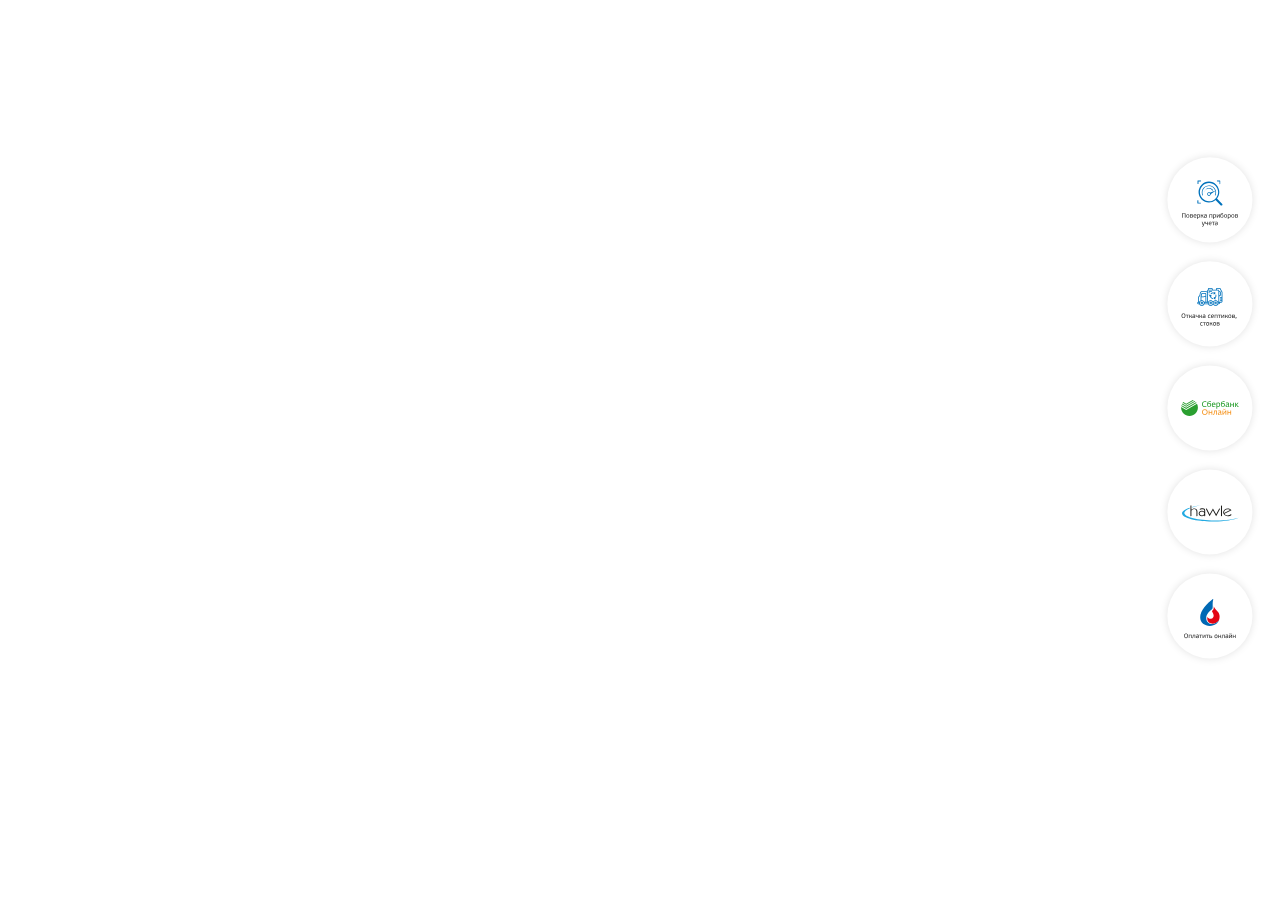
<file: app/img/index.html>
<!DOCTYPE html>
<html lang="ru">
<head>

    <style>
        .link-right {
            position: fixed;
            right: 20px;
            top: 150px;
        }

        .wrapper-ic svg {
            width: 100px;
            height: 100px;
        }

        @media only screen and (min-width: 1400px) {
            .wrapper-ic svg {
                width: 130px;
                height: 130px;
            }
        }

        @media only screen and (min-width: 1400px) {
            .wrapper-ic svg {
                width: 130px;
                height: 130px;
            }
        }
    </style>
</head>
<body>

<div class="link-right">
    <a href="#">
        <div class="wrapper-ic">
            <svg width="279" height="278" viewBox="0 0 279 278" fill="none" xmlns="http://www.w3.org/2000/svg">
                <g filter="url(#filter0_d)">
                    <circle cx="139.215" cy="138.824" r="118.811" fill="white"/>
                </g>
                <path d="M71.1668 188.036C71.1668 188.168 71.1428 188.252 71.0948 188.288C71.0468 188.312 70.9628 188.324 70.8428 188.324H69.6368C69.5288 188.324 69.4448 188.312 69.3848 188.288C69.3368 188.252 69.3128 188.168 69.3128 188.036V177.362H63.2828V188.036C63.2828 188.168 63.2588 188.252 63.2108 188.288C63.1628 188.312 63.0788 188.324 62.9588 188.324H61.7348C61.6268 188.324 61.5428 188.312 61.4828 188.288C61.4348 188.252 61.4108 188.168 61.4108 188.036V176.93C61.4108 176.51 61.5188 176.204 61.7348 176.012C61.9628 175.808 62.2388 175.706 62.5628 175.706H70.0148C70.3628 175.706 70.6388 175.808 70.8428 176.012C71.0588 176.204 71.1668 176.51 71.1668 176.93V188.036ZM81.8477 183.554C81.8477 185.162 81.4817 186.392 80.7497 187.244C80.0297 188.096 78.9617 188.522 77.5457 188.522C76.1657 188.522 75.1157 188.114 74.3957 187.298C73.6877 186.47 73.3337 185.24 73.3337 183.608C73.3337 182.816 73.4417 182.114 73.6577 181.502C73.8737 180.89 74.1737 180.374 74.5577 179.954C74.9417 179.534 75.3917 179.216 75.9077 179C76.4357 178.784 76.9997 178.676 77.5997 178.676C78.9917 178.676 80.0477 179.108 80.7677 179.972C81.4877 180.824 81.8477 182.018 81.8477 183.554ZM80.0657 183.608C80.0657 183.164 80.0297 182.732 79.9577 182.312C79.8977 181.892 79.7777 181.526 79.5977 181.214C79.4177 180.89 79.1717 180.632 78.8597 180.44C78.5477 180.248 78.1397 180.152 77.6357 180.152C77.2037 180.152 76.8257 180.242 76.5017 180.422C76.1897 180.602 75.9257 180.848 75.7097 181.16C75.5057 181.46 75.3497 181.82 75.2417 182.24C75.1457 182.648 75.0977 183.086 75.0977 183.554C75.0977 184.082 75.1337 184.562 75.2057 184.994C75.2897 185.414 75.4277 185.78 75.6197 186.092C75.8117 186.392 76.0637 186.626 76.3757 186.794C76.6997 186.962 77.0957 187.046 77.5637 187.046C78.0437 187.046 78.4397 186.95 78.7517 186.758C79.0757 186.566 79.3337 186.314 79.5257 186.002C79.7177 185.678 79.8557 185.312 79.9397 184.904C80.0237 184.484 80.0657 184.052 80.0657 183.608ZM90.4423 183.248C90.9583 183.44 91.3303 183.746 91.5583 184.166C91.7983 184.574 91.9183 185.03 91.9183 185.534C91.9183 185.954 91.8343 186.338 91.6663 186.686C91.5103 187.022 91.2883 187.316 91.0003 187.568C90.7243 187.808 90.3943 187.994 90.0103 188.126C89.6383 188.258 89.2363 188.324 88.8043 188.324H84.6283C84.3643 188.324 84.1663 188.252 84.0343 188.108C83.9023 187.964 83.8363 187.778 83.8363 187.55V179.648C83.8363 179.396 83.9083 179.204 84.0523 179.072C84.1963 178.94 84.3883 178.874 84.6283 178.874H88.5883C89.0203 178.874 89.4103 178.922 89.7583 179.018C90.1183 179.102 90.4303 179.246 90.6943 179.45C90.9583 179.642 91.1623 179.888 91.3063 180.188C91.4503 180.488 91.5223 180.842 91.5223 181.25C91.5223 181.67 91.4203 182.048 91.2163 182.384C91.0123 182.72 90.7543 182.972 90.4423 183.14V183.248ZM85.6003 182.6H88.5343C88.6423 182.6 88.7623 182.582 88.8943 182.546C89.0383 182.51 89.1643 182.45 89.2723 182.366C89.3923 182.27 89.4943 182.15 89.5783 182.006C89.6623 181.862 89.7043 181.676 89.7043 181.448C89.7043 181.148 89.6023 180.896 89.3983 180.692C89.2063 180.488 88.9423 180.386 88.6063 180.386H85.6003V182.6ZM90.1003 185.444C90.1003 185 89.9563 184.646 89.6683 184.382C89.3923 184.106 88.9783 183.968 88.4263 183.968H85.6003V186.956H88.4083C88.7443 186.956 89.0203 186.908 89.2363 186.812C89.4643 186.716 89.6383 186.596 89.7583 186.452C89.8903 186.296 89.9803 186.128 90.0283 185.948C90.0763 185.768 90.1003 185.6 90.1003 185.444ZM97.743 178.676C98.427 178.676 99.015 178.772 99.507 178.964C100.011 179.144 100.425 179.408 100.749 179.756C101.073 180.092 101.313 180.506 101.469 180.998C101.625 181.478 101.703 182.012 101.703 182.6C101.703 182.912 101.661 183.17 101.577 183.374C101.493 183.566 101.385 183.722 101.253 183.842C101.121 183.95 100.959 184.028 100.767 184.076C100.587 184.124 100.401 184.148 100.209 184.148H95.313C95.325 184.676 95.403 185.12 95.547 185.48C95.691 185.84 95.889 186.134 96.141 186.362C96.393 186.578 96.681 186.74 97.005 186.848C97.329 186.944 97.677 186.992 98.049 186.992C98.445 186.992 98.835 186.938 99.219 186.83C99.615 186.722 99.933 186.602 100.173 186.47C100.353 186.386 100.479 186.422 100.551 186.578L100.983 187.424C101.067 187.616 101.031 187.754 100.875 187.838C100.419 188.114 99.933 188.294 99.417 188.378C98.901 188.474 98.403 188.522 97.923 188.522C96.543 188.522 95.463 188.138 94.683 187.37C93.915 186.59 93.531 185.348 93.531 183.644C93.531 182.852 93.639 182.15 93.855 181.538C94.071 180.926 94.365 180.41 94.737 179.99C95.121 179.558 95.565 179.234 96.069 179.018C96.585 178.79 97.143 178.676 97.743 178.676ZM100.029 182.744C100.029 182.384 99.993 182.048 99.921 181.736C99.861 181.424 99.747 181.154 99.579 180.926C99.411 180.686 99.177 180.5 98.877 180.368C98.589 180.224 98.217 180.152 97.761 180.152C97.389 180.152 97.059 180.23 96.771 180.386C96.483 180.53 96.237 180.728 96.033 180.98C95.841 181.22 95.685 181.496 95.565 181.808C95.457 182.108 95.397 182.42 95.385 182.744H100.029ZM111.837 183.59C111.837 184.262 111.747 184.898 111.567 185.498C111.399 186.086 111.141 186.608 110.793 187.064C110.445 187.508 110.007 187.862 109.479 188.126C108.951 188.39 108.339 188.522 107.643 188.522C107.331 188.522 106.989 188.504 106.617 188.468C106.257 188.432 105.861 188.36 105.429 188.252V191.672C105.429 191.804 105.405 191.882 105.357 191.906C105.309 191.942 105.225 191.96 105.105 191.96H103.971C103.863 191.96 103.779 191.942 103.719 191.906C103.671 191.882 103.647 191.804 103.647 191.672V179.684C103.647 179.516 103.725 179.402 103.881 179.342C104.493 179.078 105.117 178.904 105.753 178.82C106.401 178.724 107.013 178.676 107.589 178.676C108.321 178.676 108.957 178.802 109.497 179.054C110.037 179.306 110.475 179.654 110.811 180.098C111.159 180.542 111.417 181.064 111.585 181.664C111.753 182.264 111.837 182.906 111.837 183.59ZM110.001 183.59C110.001 182.354 109.761 181.478 109.281 180.962C108.801 180.446 108.141 180.188 107.301 180.188C107.013 180.188 106.683 180.218 106.311 180.278C105.951 180.326 105.657 180.398 105.429 180.494V186.722C105.849 186.83 106.203 186.902 106.491 186.938C106.791 186.974 107.079 186.992 107.355 186.992C107.739 186.992 108.093 186.938 108.417 186.83C108.741 186.71 109.017 186.518 109.245 186.254C109.485 185.99 109.671 185.642 109.803 185.21C109.935 184.778 110.001 184.238 110.001 183.59ZM115.571 188.036C115.571 188.168 115.547 188.252 115.499 188.288C115.451 188.312 115.367 188.324 115.247 188.324H114.131C114.023 188.324 113.939 188.312 113.879 188.288C113.831 188.252 113.807 188.168 113.807 188.036V179.162C113.807 179.03 113.831 178.952 113.879 178.928C113.939 178.892 114.023 178.874 114.131 178.874H115.247C115.367 178.874 115.451 178.892 115.499 178.928C115.547 178.952 115.571 179.03 115.571 179.162V182.564H116.867C117.215 182.564 117.545 182.492 117.857 182.348C118.169 182.192 118.409 181.844 118.577 181.304L119.261 179.108C119.285 179 119.327 178.934 119.387 178.91C119.447 178.886 119.507 178.874 119.567 178.874H120.701C120.821 178.874 120.887 178.91 120.899 178.982C120.923 179.054 120.929 179.12 120.917 179.18L120.251 181.538C120.155 181.91 120.011 182.246 119.819 182.546C119.639 182.834 119.393 183.05 119.081 183.194L119.063 183.23C119.543 183.374 119.873 183.59 120.053 183.878C120.233 184.166 120.383 184.502 120.503 184.886L121.421 188C121.433 188.06 121.433 188.132 121.421 188.216C121.409 188.288 121.331 188.324 121.187 188.324H119.981C119.933 188.324 119.873 188.312 119.801 188.288C119.741 188.264 119.699 188.204 119.675 188.108L118.793 185.156C118.661 184.736 118.427 184.436 118.091 184.256C117.767 184.064 117.419 183.968 117.047 183.968H115.571V188.036ZM130.523 187.388C130.523 187.64 130.421 187.814 130.217 187.91C129.677 188.15 129.083 188.312 128.435 188.396C127.799 188.48 127.193 188.522 126.617 188.522C125.837 188.522 125.189 188.444 124.673 188.288C124.169 188.12 123.767 187.898 123.467 187.622C123.179 187.346 122.975 187.028 122.855 186.668C122.747 186.296 122.693 185.912 122.693 185.516C122.693 185.12 122.759 184.73 122.891 184.346C123.023 183.962 123.239 183.62 123.539 183.32C123.851 183.008 124.265 182.762 124.781 182.582C125.297 182.39 125.933 182.294 126.689 182.294H128.741V181.97C128.741 181.706 128.711 181.466 128.651 181.25C128.603 181.034 128.501 180.848 128.345 180.692C128.201 180.536 127.997 180.416 127.733 180.332C127.469 180.248 127.127 180.206 126.707 180.206C126.491 180.206 126.263 180.218 126.023 180.242C125.795 180.266 125.567 180.296 125.339 180.332C125.123 180.368 124.913 180.41 124.709 180.458C124.517 180.494 124.355 180.53 124.223 180.566C124.103 180.602 124.013 180.614 123.953 180.602C123.893 180.59 123.851 180.53 123.827 180.422L123.593 179.54C123.545 179.372 123.599 179.258 123.755 179.198C124.235 179.006 124.775 178.874 125.375 178.802C125.987 178.718 126.533 178.676 127.013 178.676C128.237 178.676 129.125 178.958 129.677 179.522C130.241 180.074 130.523 180.86 130.523 181.88V187.388ZM128.723 183.806H126.797C126.581 183.806 126.335 183.824 126.059 183.86C125.795 183.884 125.543 183.956 125.303 184.076C125.075 184.184 124.877 184.352 124.709 184.58C124.553 184.808 124.475 185.12 124.475 185.516C124.475 186.104 124.667 186.512 125.051 186.74C125.435 186.956 125.951 187.064 126.599 187.064C126.695 187.064 126.827 187.064 126.995 187.064C127.163 187.052 127.343 187.034 127.535 187.01C127.727 186.986 127.925 186.956 128.129 186.92C128.345 186.872 128.543 186.818 128.723 186.758V183.806ZM139.583 188.036C139.583 188.168 139.559 188.252 139.511 188.288C139.463 188.312 139.379 188.324 139.259 188.324H138.143C138.035 188.324 137.951 188.312 137.891 188.288C137.843 188.252 137.819 188.168 137.819 188.036V179.648C137.819 179.504 137.873 179.342 137.981 179.162C138.101 178.97 138.311 178.874 138.611 178.874H145.073C145.385 178.874 145.595 178.97 145.703 179.162C145.823 179.342 145.883 179.504 145.883 179.648V188.036C145.883 188.168 145.859 188.252 145.811 188.288C145.763 188.312 145.679 188.324 145.559 188.324H144.443C144.335 188.324 144.251 188.312 144.191 188.288C144.143 188.252 144.119 188.168 144.119 188.036V180.404H139.583V188.036ZM156.415 183.59C156.415 184.262 156.325 184.898 156.145 185.498C155.977 186.086 155.719 186.608 155.371 187.064C155.023 187.508 154.585 187.862 154.057 188.126C153.529 188.39 152.917 188.522 152.221 188.522C151.909 188.522 151.567 188.504 151.195 188.468C150.835 188.432 150.439 188.36 150.007 188.252V191.672C150.007 191.804 149.983 191.882 149.935 191.906C149.887 191.942 149.803 191.96 149.683 191.96H148.549C148.441 191.96 148.357 191.942 148.297 191.906C148.249 191.882 148.225 191.804 148.225 191.672V179.684C148.225 179.516 148.303 179.402 148.459 179.342C149.071 179.078 149.695 178.904 150.331 178.82C150.979 178.724 151.591 178.676 152.167 178.676C152.899 178.676 153.535 178.802 154.075 179.054C154.615 179.306 155.053 179.654 155.389 180.098C155.737 180.542 155.995 181.064 156.163 181.664C156.331 182.264 156.415 182.906 156.415 183.59ZM154.579 183.59C154.579 182.354 154.339 181.478 153.859 180.962C153.379 180.446 152.719 180.188 151.879 180.188C151.591 180.188 151.261 180.218 150.889 180.278C150.529 180.326 150.235 180.398 150.007 180.494V186.722C150.427 186.83 150.781 186.902 151.069 186.938C151.369 186.974 151.657 186.992 151.933 186.992C152.317 186.992 152.671 186.938 152.995 186.83C153.319 186.71 153.595 186.518 153.823 186.254C154.063 185.99 154.249 185.642 154.381 185.21C154.513 184.778 154.579 184.238 154.579 183.59ZM158.403 179.144C158.403 179.012 158.427 178.934 158.475 178.91C158.535 178.874 158.619 178.856 158.727 178.856H159.843C159.963 178.856 160.047 178.874 160.095 178.91C160.143 178.934 160.167 179.012 160.167 179.144V185.768H160.239L161.571 183.626L164.217 179.468C164.349 179.252 164.475 179.102 164.595 179.018C164.715 178.922 164.913 178.874 165.189 178.874H165.693C165.933 178.874 166.125 178.934 166.269 179.054C166.425 179.174 166.503 179.372 166.503 179.648V188.036C166.503 188.168 166.479 188.252 166.431 188.288C166.383 188.312 166.299 188.324 166.179 188.324H165.063C164.955 188.324 164.871 188.312 164.811 188.288C164.763 188.252 164.739 188.168 164.739 188.036V181.52H164.631L163.353 183.572L160.653 187.73C160.509 187.958 160.365 188.114 160.221 188.198C160.089 188.282 159.909 188.324 159.681 188.324H159.213C158.973 188.324 158.775 188.264 158.619 188.144C158.475 188.024 158.403 187.826 158.403 187.55V179.144ZM173.29 179.504C173.998 179.504 174.592 179.624 175.072 179.864C175.552 180.104 175.936 180.428 176.224 180.836C176.512 181.232 176.716 181.7 176.836 182.24C176.968 182.78 177.034 183.35 177.034 183.95C177.034 184.454 176.962 184.976 176.818 185.516C176.674 186.056 176.428 186.548 176.08 186.992C175.744 187.436 175.288 187.802 174.712 188.09C174.148 188.378 173.434 188.522 172.57 188.522C171.682 188.522 170.968 188.384 170.428 188.108C169.9 187.832 169.486 187.478 169.186 187.046C168.898 186.602 168.706 186.11 168.61 185.57C168.514 185.03 168.466 184.49 168.466 183.95C168.466 182.774 168.508 181.742 168.592 180.854C168.688 179.954 168.868 179.18 169.132 178.532C169.408 177.884 169.792 177.344 170.284 176.912C170.776 176.48 171.418 176.138 172.21 175.886C172.45 175.814 172.714 175.748 173.002 175.688C173.29 175.616 173.578 175.55 173.866 175.49C174.154 175.43 174.436 175.376 174.712 175.328C174.988 175.268 175.234 175.214 175.45 175.166C175.582 175.142 175.678 175.142 175.738 175.166C175.798 175.178 175.84 175.244 175.864 175.364L176.098 176.174C176.158 176.342 176.152 176.45 176.08 176.498C176.008 176.546 175.942 176.582 175.882 176.606L173.65 177.11C173.038 177.242 172.54 177.392 172.156 177.56C171.772 177.728 171.466 177.932 171.238 178.172C171.01 178.412 170.842 178.706 170.734 179.054C170.638 179.39 170.554 179.798 170.482 180.278C170.494 180.278 170.506 180.284 170.518 180.296C170.962 179.996 171.436 179.792 171.94 179.684C172.444 179.564 172.894 179.504 173.29 179.504ZM172.642 187.046C173.146 187.046 173.566 186.95 173.902 186.758C174.238 186.566 174.502 186.326 174.694 186.038C174.898 185.738 175.036 185.414 175.108 185.066C175.192 184.706 175.234 184.358 175.234 184.022C175.234 183.614 175.198 183.224 175.126 182.852C175.054 182.468 174.928 182.138 174.748 181.862C174.58 181.586 174.352 181.364 174.064 181.196C173.788 181.028 173.44 180.944 173.02 180.944C172.612 180.944 172.162 181.016 171.67 181.16C171.19 181.304 170.74 181.532 170.32 181.844C170.296 182.108 170.272 182.342 170.248 182.546C170.236 182.75 170.224 182.942 170.212 183.122C170.2 183.29 170.194 183.452 170.194 183.608C170.194 183.764 170.194 183.92 170.194 184.076C170.194 184.52 170.236 184.928 170.32 185.3C170.404 185.66 170.542 185.972 170.734 186.236C170.926 186.488 171.178 186.686 171.49 186.83C171.802 186.974 172.186 187.046 172.642 187.046ZM187.176 183.554C187.176 185.162 186.81 186.392 186.078 187.244C185.358 188.096 184.29 188.522 182.874 188.522C181.494 188.522 180.444 188.114 179.724 187.298C179.016 186.47 178.662 185.24 178.662 183.608C178.662 182.816 178.77 182.114 178.986 181.502C179.202 180.89 179.502 180.374 179.886 179.954C180.27 179.534 180.72 179.216 181.236 179C181.764 178.784 182.328 178.676 182.928 178.676C184.32 178.676 185.376 179.108 186.096 179.972C186.816 180.824 187.176 182.018 187.176 183.554ZM185.394 183.608C185.394 183.164 185.358 182.732 185.286 182.312C185.226 181.892 185.106 181.526 184.926 181.214C184.746 180.89 184.5 180.632 184.188 180.44C183.876 180.248 183.468 180.152 182.964 180.152C182.532 180.152 182.154 180.242 181.83 180.422C181.518 180.602 181.254 180.848 181.038 181.16C180.834 181.46 180.678 181.82 180.57 182.24C180.474 182.648 180.426 183.086 180.426 183.554C180.426 184.082 180.462 184.562 180.534 184.994C180.618 185.414 180.756 185.78 180.948 186.092C181.14 186.392 181.392 186.626 181.704 186.794C182.028 186.962 182.424 187.046 182.892 187.046C183.372 187.046 183.768 186.95 184.08 186.758C184.404 186.566 184.662 186.314 184.854 186.002C185.046 185.678 185.184 185.312 185.268 184.904C185.352 184.484 185.394 184.052 185.394 183.608ZM197.354 183.59C197.354 184.262 197.264 184.898 197.084 185.498C196.916 186.086 196.658 186.608 196.31 187.064C195.962 187.508 195.524 187.862 194.996 188.126C194.468 188.39 193.856 188.522 193.16 188.522C192.848 188.522 192.506 188.504 192.134 188.468C191.774 188.432 191.378 188.36 190.946 188.252V191.672C190.946 191.804 190.922 191.882 190.874 191.906C190.826 191.942 190.742 191.96 190.622 191.96H189.488C189.38 191.96 189.296 191.942 189.236 191.906C189.188 191.882 189.164 191.804 189.164 191.672V179.684C189.164 179.516 189.242 179.402 189.398 179.342C190.01 179.078 190.634 178.904 191.27 178.82C191.918 178.724 192.53 178.676 193.106 178.676C193.838 178.676 194.474 178.802 195.014 179.054C195.554 179.306 195.992 179.654 196.328 180.098C196.676 180.542 196.934 181.064 197.102 181.664C197.27 182.264 197.354 182.906 197.354 183.59ZM195.518 183.59C195.518 182.354 195.278 181.478 194.798 180.962C194.318 180.446 193.658 180.188 192.818 180.188C192.53 180.188 192.2 180.218 191.828 180.278C191.468 180.326 191.174 180.398 190.946 180.494V186.722C191.366 186.83 191.72 186.902 192.008 186.938C192.308 186.974 192.596 186.992 192.872 186.992C193.256 186.992 193.61 186.938 193.934 186.83C194.258 186.71 194.534 186.518 194.762 186.254C195.002 185.99 195.188 185.642 195.32 185.21C195.452 184.778 195.518 184.238 195.518 183.59ZM207.496 183.554C207.496 185.162 207.13 186.392 206.398 187.244C205.678 188.096 204.61 188.522 203.194 188.522C201.814 188.522 200.764 188.114 200.044 187.298C199.336 186.47 198.982 185.24 198.982 183.608C198.982 182.816 199.09 182.114 199.306 181.502C199.522 180.89 199.822 180.374 200.206 179.954C200.59 179.534 201.04 179.216 201.556 179C202.084 178.784 202.648 178.676 203.248 178.676C204.64 178.676 205.696 179.108 206.416 179.972C207.136 180.824 207.496 182.018 207.496 183.554ZM205.714 183.608C205.714 183.164 205.678 182.732 205.606 182.312C205.546 181.892 205.426 181.526 205.246 181.214C205.066 180.89 204.82 180.632 204.508 180.44C204.196 180.248 203.788 180.152 203.284 180.152C202.852 180.152 202.474 180.242 202.15 180.422C201.838 180.602 201.574 180.848 201.358 181.16C201.154 181.46 200.998 181.82 200.89 182.24C200.794 182.648 200.746 183.086 200.746 183.554C200.746 184.082 200.782 184.562 200.854 184.994C200.938 185.414 201.076 185.78 201.268 186.092C201.46 186.392 201.712 186.626 202.024 186.794C202.348 186.962 202.744 187.046 203.212 187.046C203.692 187.046 204.088 186.95 204.4 186.758C204.724 186.566 204.982 186.314 205.174 186.002C205.366 185.678 205.504 185.312 205.588 184.904C205.672 184.484 205.714 184.052 205.714 183.608ZM216.091 183.248C216.607 183.44 216.979 183.746 217.207 184.166C217.447 184.574 217.567 185.03 217.567 185.534C217.567 185.954 217.483 186.338 217.315 186.686C217.159 187.022 216.937 187.316 216.649 187.568C216.373 187.808 216.043 187.994 215.659 188.126C215.287 188.258 214.885 188.324 214.453 188.324H210.277C210.013 188.324 209.815 188.252 209.683 188.108C209.551 187.964 209.485 187.778 209.485 187.55V179.648C209.485 179.396 209.557 179.204 209.701 179.072C209.845 178.94 210.037 178.874 210.277 178.874H214.237C214.669 178.874 215.059 178.922 215.407 179.018C215.767 179.102 216.079 179.246 216.343 179.45C216.607 179.642 216.811 179.888 216.955 180.188C217.099 180.488 217.171 180.842 217.171 181.25C217.171 181.67 217.069 182.048 216.865 182.384C216.661 182.72 216.403 182.972 216.091 183.14V183.248ZM211.249 182.6H214.183C214.291 182.6 214.411 182.582 214.543 182.546C214.687 182.51 214.813 182.45 214.921 182.366C215.041 182.27 215.143 182.15 215.227 182.006C215.311 181.862 215.353 181.676 215.353 181.448C215.353 181.148 215.251 180.896 215.047 180.692C214.855 180.488 214.591 180.386 214.255 180.386H211.249V182.6ZM215.749 185.444C215.749 185 215.605 184.646 215.317 184.382C215.041 184.106 214.627 183.968 214.075 183.968H211.249V186.956H214.057C214.393 186.956 214.669 186.908 214.885 186.812C215.113 186.716 215.287 186.596 215.407 186.452C215.539 186.296 215.629 186.128 215.677 185.948C215.725 185.768 215.749 185.6 215.749 185.444ZM121.68 210.836C121.404 211.664 121.032 212.246 120.564 212.582C120.108 212.918 119.526 213.086 118.818 213.086C118.662 213.086 118.452 213.074 118.188 213.05C117.924 213.026 117.642 212.972 117.342 212.888C117.15 212.84 117.078 212.738 117.126 212.582L117.342 211.682C117.366 211.574 117.402 211.508 117.45 211.484C117.498 211.472 117.57 211.478 117.666 211.502C117.87 211.55 118.026 211.58 118.134 211.592C118.242 211.616 118.38 211.628 118.548 211.628C118.98 211.628 119.322 211.544 119.574 211.376C119.826 211.208 120.024 210.902 120.168 210.458L120.582 209.216H120.204C120.012 209.216 119.844 209.186 119.7 209.126C119.556 209.054 119.43 208.844 119.322 208.496L116.658 200.072C116.622 199.94 116.676 199.874 116.82 199.874H118.206C118.302 199.874 118.362 199.892 118.386 199.928C118.422 199.952 118.452 199.994 118.476 200.054L119.844 204.5L120.816 207.83H120.924L122.004 204.482L123.48 200.054C123.504 199.994 123.528 199.952 123.552 199.928C123.588 199.892 123.654 199.874 123.75 199.874H125.082C125.226 199.874 125.28 199.94 125.244 200.072L121.68 210.836ZM126.073 200.162C126.073 200.03 126.097 199.952 126.145 199.928C126.205 199.892 126.289 199.874 126.397 199.874H127.531C127.651 199.874 127.735 199.892 127.783 199.928C127.831 199.952 127.855 200.03 127.855 200.162V202.232C127.855 202.688 127.897 203.054 127.981 203.33C128.077 203.594 128.215 203.804 128.395 203.96C128.575 204.116 128.797 204.218 129.061 204.266C129.337 204.314 129.655 204.338 130.015 204.338C130.303 204.338 130.639 204.314 131.023 204.266C131.419 204.206 131.755 204.116 132.031 203.996V200.162C132.031 200.03 132.055 199.952 132.103 199.928C132.151 199.892 132.235 199.874 132.355 199.874H133.471C133.579 199.874 133.657 199.892 133.705 199.928C133.765 199.952 133.795 200.03 133.795 200.162V209.036C133.795 209.168 133.765 209.252 133.705 209.288C133.657 209.312 133.579 209.324 133.471 209.324H132.355C132.235 209.324 132.151 209.312 132.103 209.288C132.055 209.252 132.031 209.168 132.031 209.036V205.49C131.731 205.61 131.353 205.706 130.897 205.778C130.453 205.85 130.057 205.886 129.709 205.886C128.473 205.886 127.555 205.592 126.955 205.004C126.367 204.416 126.073 203.48 126.073 202.196V200.162ZM139.992 199.676C140.676 199.676 141.264 199.772 141.756 199.964C142.26 200.144 142.674 200.408 142.998 200.756C143.322 201.092 143.562 201.506 143.718 201.998C143.874 202.478 143.952 203.012 143.952 203.6C143.952 203.912 143.91 204.17 143.826 204.374C143.742 204.566 143.634 204.722 143.502 204.842C143.37 204.95 143.208 205.028 143.016 205.076C142.836 205.124 142.65 205.148 142.458 205.148H137.562C137.574 205.676 137.652 206.12 137.796 206.48C137.94 206.84 138.138 207.134 138.39 207.362C138.642 207.578 138.93 207.74 139.254 207.848C139.578 207.944 139.926 207.992 140.298 207.992C140.694 207.992 141.084 207.938 141.468 207.83C141.864 207.722 142.182 207.602 142.422 207.47C142.602 207.386 142.728 207.422 142.8 207.578L143.232 208.424C143.316 208.616 143.28 208.754 143.124 208.838C142.668 209.114 142.182 209.294 141.666 209.378C141.15 209.474 140.652 209.522 140.172 209.522C138.792 209.522 137.712 209.138 136.932 208.37C136.164 207.59 135.78 206.348 135.78 204.644C135.78 203.852 135.888 203.15 136.104 202.538C136.32 201.926 136.614 201.41 136.986 200.99C137.37 200.558 137.814 200.234 138.318 200.018C138.834 199.79 139.392 199.676 139.992 199.676ZM142.278 203.744C142.278 203.384 142.242 203.048 142.17 202.736C142.11 202.424 141.996 202.154 141.828 201.926C141.66 201.686 141.426 201.5 141.126 201.368C140.838 201.224 140.466 201.152 140.01 201.152C139.638 201.152 139.308 201.23 139.02 201.386C138.732 201.53 138.486 201.728 138.282 201.98C138.09 202.22 137.934 202.496 137.814 202.808C137.706 203.108 137.646 203.42 137.634 203.744H142.278ZM149.694 208.964C149.694 209.12 149.664 209.222 149.604 209.27C149.556 209.306 149.466 209.324 149.334 209.324H148.344C148.212 209.324 148.116 209.306 148.056 209.27C147.996 209.222 147.966 209.12 147.966 208.964V201.386H145.266C145.11 201.386 145.008 201.356 144.96 201.296C144.924 201.236 144.906 201.152 144.906 201.044V200.252C144.906 200.132 144.924 200.042 144.96 199.982C145.008 199.91 145.11 199.874 145.266 199.874H152.52C152.676 199.874 152.772 199.91 152.808 199.982C152.856 200.042 152.88 200.132 152.88 200.252V201.044C152.88 201.152 152.856 201.236 152.808 201.296C152.772 201.356 152.676 201.386 152.52 201.386H149.694V208.964ZM160.801 208.388C160.801 208.64 160.699 208.814 160.495 208.91C159.955 209.15 159.361 209.312 158.713 209.396C158.077 209.48 157.471 209.522 156.895 209.522C156.115 209.522 155.467 209.444 154.951 209.288C154.447 209.12 154.045 208.898 153.745 208.622C153.457 208.346 153.253 208.028 153.133 207.668C153.025 207.296 152.971 206.912 152.971 206.516C152.971 206.12 153.037 205.73 153.169 205.346C153.301 204.962 153.517 204.62 153.817 204.32C154.129 204.008 154.543 203.762 155.059 203.582C155.575 203.39 156.211 203.294 156.967 203.294H159.019V202.97C159.019 202.706 158.989 202.466 158.929 202.25C158.881 202.034 158.779 201.848 158.623 201.692C158.479 201.536 158.275 201.416 158.011 201.332C157.747 201.248 157.405 201.206 156.985 201.206C156.769 201.206 156.541 201.218 156.301 201.242C156.073 201.266 155.845 201.296 155.617 201.332C155.401 201.368 155.191 201.41 154.987 201.458C154.795 201.494 154.633 201.53 154.501 201.566C154.381 201.602 154.291 201.614 154.231 201.602C154.171 201.59 154.129 201.53 154.105 201.422L153.871 200.54C153.823 200.372 153.877 200.258 154.033 200.198C154.513 200.006 155.053 199.874 155.653 199.802C156.265 199.718 156.811 199.676 157.291 199.676C158.515 199.676 159.403 199.958 159.955 200.522C160.519 201.074 160.801 201.86 160.801 202.88V208.388ZM159.001 204.806H157.075C156.859 204.806 156.613 204.824 156.337 204.86C156.073 204.884 155.821 204.956 155.581 205.076C155.353 205.184 155.155 205.352 154.987 205.58C154.831 205.808 154.753 206.12 154.753 206.516C154.753 207.104 154.945 207.512 155.329 207.74C155.713 207.956 156.229 208.064 156.877 208.064C156.973 208.064 157.105 208.064 157.273 208.064C157.441 208.052 157.621 208.034 157.813 208.01C158.005 207.986 158.203 207.956 158.407 207.92C158.623 207.872 158.821 207.818 159.001 207.758V204.806Z"
                      fill="#333333"/>
                <path d="M173.152 149.437L173.11 149.403L158.857 135.08L159.222 134.595C163.194 129.493 165.374 123.213 165.422 116.735C165.422 109.024 162.373 101.629 156.947 96.1762C151.521 90.7236 144.161 87.6603 136.487 87.6603C128.813 87.6603 121.454 90.7236 116.027 96.1762C110.601 101.629 107.553 109.024 107.553 116.735C107.553 124.446 110.601 131.842 116.027 137.294C121.454 142.747 128.813 145.81 136.487 145.81C142.934 145.762 149.184 143.571 154.261 139.58L154.744 139.213L168.997 153.536C169.29 153.807 169.635 154.016 170.01 154.15C170.385 154.285 170.784 154.342 171.181 154.318C171.578 154.343 171.977 154.287 172.352 154.154C172.727 154.02 173.072 153.812 173.365 153.542C173.633 153.316 173.847 153.033 173.994 152.713C174.14 152.394 174.215 152.046 174.213 151.694C174.21 151.263 174.114 150.838 173.931 150.448C173.747 150.058 173.482 149.713 173.152 149.437ZM156.866 132.581L152.188 137.274C147.759 140.699 142.324 142.549 136.735 142.536C122.709 142.286 111.3 130.823 111.3 116.977C111.317 110.205 114.002 103.714 118.769 98.9257C123.535 94.1373 129.995 91.4408 136.735 91.4262C143.473 91.4445 149.929 94.1426 154.693 98.9306C159.457 103.719 162.14 110.207 162.156 116.977C162.145 122.591 160.306 128.047 156.921 132.512L156.866 132.581Z"
                      fill="#0072BC"/>
                <path d="M105.912 94.5551C106.263 94.577 106.61 94.463 106.88 94.2364C107.15 94.0099 107.324 93.688 107.366 93.3367V87.2449H113.428C113.778 87.2031 114.098 87.0285 114.324 86.7569C114.549 86.4853 114.663 86.1372 114.641 85.7842C114.663 85.4312 114.549 85.0831 114.324 84.8115C114.098 84.5399 113.778 84.3653 113.428 84.3235H106.153C105.776 84.3494 105.421 84.5116 105.154 84.7801C104.887 85.0487 104.725 85.4053 104.7 85.7842V93.0944C104.644 93.275 104.635 93.4665 104.672 93.6517C104.709 93.8368 104.792 94.0098 104.912 94.1548C105.032 94.2999 105.187 94.4124 105.362 94.4823C105.536 94.5522 105.725 94.5772 105.912 94.5551Z"
                      fill="#0072BC"/>
                <path d="M160.013 87.4874H166.076V93.5447C166.076 94.2785 166.317 94.763 167.047 94.763C167.778 94.763 168.019 94.2785 168.019 93.5447V86.2621C168.019 85.5283 167.778 84.8015 167.047 84.8015H159.772C159.423 84.8432 159.102 85.0178 158.877 85.2894C158.651 85.5611 158.538 85.9091 158.56 86.2621C158.78 86.7536 159.283 87.4874 160.013 87.4874Z"
                      fill="#0072BC"/>
                <path d="M113.194 146.717H107.111V140.618C107.07 140.267 106.896 139.945 106.626 139.718C106.355 139.492 106.009 139.378 105.658 139.4C105.309 139.381 104.966 139.497 104.698 139.723C104.431 139.949 104.259 140.269 104.218 140.618V147.942C104.218 148.676 104.948 148.918 105.671 148.918H112.946C113.677 148.918 114.159 148.676 114.159 147.942C114.159 147.208 113.918 146.717 113.194 146.717Z"
                      fill="#0072BC"/>
                <path d="M135.853 106.884C136.283 106.874 136.713 106.891 137.141 106.933C138.694 107.112 140.193 107.611 141.546 108.398C142.898 109.185 144.075 110.244 145.002 111.509C145.315 112.071 145.797 112.519 146.38 112.789C146.612 112.856 146.857 112.861 147.092 112.803C147.327 112.745 147.542 112.625 147.716 112.457C147.882 112.281 148 112.065 148.057 111.829C148.113 111.593 148.108 111.347 148.04 111.114C147.934 110.834 147.777 110.576 147.578 110.352C145.632 107.918 142.917 106.223 139.883 105.548C137.83 105.106 135.702 105.169 133.679 105.73C131.655 106.292 129.797 107.336 128.261 108.774C124.603 112.235 124.341 115.004 124.313 118.341C124.338 116.11 125.031 113.939 126.304 112.111C127.4 110.572 128.828 109.302 130.482 108.397C132.136 107.491 133.972 106.974 135.853 106.884Z"
                      fill="#0072BC"/>
                <path d="M138.802 117.891L138.54 117.767L138.43 117.725L138.099 117.6H138.003L137.645 117.504H137.5L137.169 117.455H137.024C136.708 117.425 136.39 117.425 136.074 117.455H135.929L135.598 117.504H135.454L135.13 117.587L135.006 117.621L134.675 117.746L134.565 117.787L134.31 117.912C133.514 118.313 132.837 118.917 132.347 119.665C131.857 120.412 131.572 121.276 131.52 122.169V122.287V122.453C131.522 123.798 132.054 125.088 133.001 126.039C133.948 126.99 135.231 127.526 136.57 127.527C137.901 127.509 139.172 126.964 140.106 126.01C141.04 125.056 141.561 123.771 141.558 122.432V122.156C141.51 121.265 141.231 120.402 140.747 119.653C140.263 118.905 139.593 118.297 138.802 117.891ZM136.556 125.548C135.732 125.548 134.942 125.219 134.359 124.633C133.776 124.048 133.449 123.254 133.449 122.426C133.449 121.598 133.776 120.803 134.359 120.218C134.942 119.632 135.732 119.303 136.556 119.303C137.38 119.303 138.17 119.632 138.753 120.218C139.336 120.803 139.663 121.598 139.663 122.426C139.663 122.838 139.582 123.246 139.424 123.627C139.266 124.007 139.035 124.353 138.743 124.643C138.452 124.933 138.106 125.163 137.726 125.318C137.346 125.473 136.939 125.551 136.528 125.548H136.556Z"
                      fill="#0072BC"/>
                <path d="M156.92 111.502L139.077 118.514L139.008 118.459C138.86 118.521 138.705 118.565 138.546 118.59C138.305 118.632 138.856 118.334 138.546 118.355C139.724 119.67 140.076 121.588 140.248 123.381L140.393 123.284C140.627 123.125 139.993 123.582 140.22 123.422L140.572 123.173L140.696 123.083C140.822 122.987 140.955 122.901 141.095 122.827V122.619L156.92 111.502Z"
                      fill="#0072BC"/>
                <path d="M154.915 126.164V126.108C155.968 123.653 156.512 121.008 156.514 118.334C156.546 116.506 156.304 114.684 155.797 112.928C155.701 112.589 155.549 112.236 155.411 111.883C154.105 107.894 151.573 104.425 148.18 101.974C144.786 99.5234 140.707 98.2177 136.528 98.2451C131.233 98.2579 126.159 100.377 122.415 104.139C118.671 107.901 116.562 113 116.549 118.321C116.549 120.988 117.088 123.629 118.134 126.081C118.185 126.212 118.264 126.331 118.365 126.429C118.466 126.527 118.587 126.602 118.719 126.648C118.822 126.684 118.932 126.696 119.041 126.685C119.149 126.673 119.253 126.637 119.346 126.579H119.401C119.628 126.468 119.802 126.274 119.888 126.036C119.974 125.798 119.965 125.536 119.863 125.305C118.929 123.103 118.46 120.729 118.485 118.334C118.489 113.525 120.39 108.914 123.773 105.511C127.155 102.108 131.742 100.193 136.528 100.183C140.352 100.179 144.079 101.393 147.174 103.65C150.268 105.908 152.571 109.093 153.751 112.748L153.861 113.094H153.785L153.82 113.205L153.875 113.163L154.02 113.696C154.41 115.201 154.598 116.752 154.578 118.307C154.605 120.706 154.136 123.084 153.2 125.292C153.109 125.535 153.109 125.803 153.2 126.046C153.239 126.159 153.302 126.263 153.384 126.35C153.466 126.437 153.565 126.506 153.675 126.551H153.751L153.806 126.607C153.895 126.619 153.986 126.619 154.075 126.607C154.243 126.629 154.414 126.598 154.565 126.519C154.715 126.439 154.837 126.315 154.915 126.164Z"
                      fill="#0072BC"/>
                <defs>
                    <filter id="filter0_d" x="0.403809" y="0.0123749" width="277.622" height="277.622"
                            filterUnits="userSpaceOnUse" color-interpolation-filters="sRGB">
                        <feFlood flood-opacity="0" result="BackgroundImageFix"/>
                        <feColorMatrix in="SourceAlpha" type="matrix"
                                       values="0 0 0 0 0 0 0 0 0 0 0 0 0 0 0 0 0 0 127 0"/>
                        <feOffset/>
                        <feGaussianBlur stdDeviation="10"/>
                        <feColorMatrix type="matrix" values="0 0 0 0 0 0 0 0 0 0 0 0 0 0 0 0 0 0 0.1 0"/>
                        <feBlend mode="normal" in2="BackgroundImageFix" result="effect1_dropShadow"/>
                        <feBlend mode="normal" in="SourceGraphic" in2="effect1_dropShadow" result="shape"/>
                    </filter>
                </defs>
            </svg>
        </div>
    </a>
    <a href="#">
        <div class="wrapper-ic">
            <svg width="279" height="278" viewBox="0 0 279 278" fill="none" xmlns="http://www.w3.org/2000/svg">
                <g filter="url(#filter0_d)">
                    <circle cx="139.215" cy="138.857" r="118.811" fill="white"/>
                </g>
                <path d="M70.9286 171.842C70.9286 173.954 70.4666 175.574 69.5426 176.702C68.6186 177.83 67.2566 178.394 65.4566 178.394C63.6926 178.394 62.3546 177.854 61.4426 176.774C60.5426 175.682 60.0926 174.062 60.0926 171.914C60.0926 170.87 60.2306 169.946 60.5066 169.142C60.7826 168.326 61.1606 167.642 61.6406 167.09C62.1326 166.538 62.7086 166.118 63.3686 165.83C64.0286 165.542 64.7426 165.398 65.5106 165.398C66.3986 165.398 67.1786 165.548 67.8506 165.848C68.5226 166.136 69.0866 166.562 69.5426 167.126C69.9986 167.678 70.3406 168.35 70.5686 169.142C70.8086 169.934 70.9286 170.834 70.9286 171.842ZM69.0386 171.914C69.0386 171.29 68.9906 170.684 68.8946 170.096C68.7986 169.508 68.6246 168.992 68.3726 168.548C68.1206 168.104 67.7666 167.75 67.3106 167.486C66.8666 167.21 66.2846 167.072 65.5646 167.072C64.9526 167.072 64.4186 167.198 63.9626 167.45C63.5186 167.702 63.1466 168.044 62.8466 168.476C62.5586 168.908 62.3366 169.418 62.1806 170.006C62.0366 170.582 61.9646 171.194 61.9646 171.842C61.9646 172.574 62.0186 173.24 62.1266 173.84C62.2466 174.44 62.4386 174.956 62.7026 175.388C62.9786 175.808 63.3386 176.138 63.7826 176.378C64.2386 176.606 64.8026 176.72 65.4746 176.72C66.1586 176.72 66.7286 176.588 67.1846 176.324C67.6406 176.048 68.0066 175.688 68.2826 175.244C68.5586 174.8 68.7506 174.29 68.8586 173.714C68.9786 173.138 69.0386 172.538 69.0386 171.914ZM76.885 177.836C76.885 177.992 76.855 178.094 76.795 178.142C76.747 178.178 76.657 178.196 76.525 178.196H75.535C75.403 178.196 75.307 178.178 75.247 178.142C75.187 178.094 75.157 177.992 75.157 177.836V170.258H72.457C72.301 170.258 72.199 170.228 72.151 170.168C72.115 170.108 72.097 170.024 72.097 169.916V169.124C72.097 169.004 72.115 168.914 72.151 168.854C72.199 168.782 72.301 168.746 72.457 168.746H79.711C79.867 168.746 79.963 168.782 79.999 168.854C80.047 168.914 80.071 169.004 80.071 169.124V169.916C80.071 170.024 80.047 170.108 79.999 170.168C79.963 170.228 79.867 170.258 79.711 170.258H76.885V177.836ZM83.1651 177.908C83.1651 178.04 83.1411 178.124 83.0931 178.16C83.0451 178.184 82.9611 178.196 82.8411 178.196H81.7251C81.6171 178.196 81.5331 178.184 81.4731 178.16C81.4251 178.124 81.4011 178.04 81.4011 177.908V169.034C81.4011 168.902 81.4251 168.824 81.4731 168.8C81.5331 168.764 81.6171 168.746 81.7251 168.746H82.8411C82.9611 168.746 83.0451 168.764 83.0931 168.8C83.1411 168.824 83.1651 168.902 83.1651 169.034V172.436H84.4611C84.8091 172.436 85.1391 172.364 85.4511 172.22C85.7631 172.064 86.0031 171.716 86.1711 171.176L86.8551 168.98C86.8791 168.872 86.9211 168.806 86.9811 168.782C87.0411 168.758 87.1011 168.746 87.1611 168.746H88.2951C88.4151 168.746 88.4811 168.782 88.4931 168.854C88.5171 168.926 88.5231 168.992 88.5111 169.052L87.8451 171.41C87.7491 171.782 87.6051 172.118 87.4131 172.418C87.2331 172.706 86.9871 172.922 86.6751 173.066L86.6571 173.102C87.1371 173.246 87.4671 173.462 87.6471 173.75C87.8271 174.038 87.9771 174.374 88.0971 174.758L89.0151 177.872C89.0271 177.932 89.0271 178.004 89.0151 178.088C89.0031 178.16 88.9251 178.196 88.7811 178.196H87.5751C87.5271 178.196 87.4671 178.184 87.3951 178.16C87.3351 178.136 87.2931 178.076 87.2691 177.98L86.3871 175.028C86.2551 174.608 86.0211 174.308 85.6851 174.128C85.3611 173.936 85.0131 173.84 84.6411 173.84H83.1651V177.908ZM98.1176 177.26C98.1176 177.512 98.0156 177.686 97.8116 177.782C97.2716 178.022 96.6776 178.184 96.0296 178.268C95.3936 178.352 94.7876 178.394 94.2116 178.394C93.4316 178.394 92.7836 178.316 92.2676 178.16C91.7636 177.992 91.3616 177.77 91.0616 177.494C90.7736 177.218 90.5696 176.9 90.4496 176.54C90.3416 176.168 90.2876 175.784 90.2876 175.388C90.2876 174.992 90.3536 174.602 90.4856 174.218C90.6176 173.834 90.8336 173.492 91.1336 173.192C91.4456 172.88 91.8596 172.634 92.3756 172.454C92.8916 172.262 93.5276 172.166 94.2836 172.166H96.3356V171.842C96.3356 171.578 96.3056 171.338 96.2456 171.122C96.1976 170.906 96.0956 170.72 95.9396 170.564C95.7956 170.408 95.5916 170.288 95.3276 170.204C95.0636 170.12 94.7216 170.078 94.3016 170.078C94.0856 170.078 93.8576 170.09 93.6176 170.114C93.3896 170.138 93.1616 170.168 92.9336 170.204C92.7176 170.24 92.5076 170.282 92.3036 170.33C92.1116 170.366 91.9496 170.402 91.8176 170.438C91.6976 170.474 91.6076 170.486 91.5476 170.474C91.4876 170.462 91.4456 170.402 91.4216 170.294L91.1876 169.412C91.1396 169.244 91.1936 169.13 91.3496 169.07C91.8296 168.878 92.3696 168.746 92.9696 168.674C93.5816 168.59 94.1276 168.548 94.6076 168.548C95.8316 168.548 96.7196 168.83 97.2716 169.394C97.8356 169.946 98.1176 170.732 98.1176 171.752V177.26ZM96.3176 173.678H94.3916C94.1756 173.678 93.9296 173.696 93.6536 173.732C93.3896 173.756 93.1376 173.828 92.8976 173.948C92.6696 174.056 92.4716 174.224 92.3036 174.452C92.1476 174.68 92.0696 174.992 92.0696 175.388C92.0696 175.976 92.2616 176.384 92.6456 176.612C93.0296 176.828 93.5456 176.936 94.1936 176.936C94.2896 176.936 94.4216 176.936 94.5896 176.936C94.7576 176.924 94.9376 176.906 95.1296 176.882C95.3216 176.858 95.5196 176.828 95.7236 176.792C95.9396 176.744 96.1376 176.69 96.3176 176.63V173.678ZM99.9162 169.034C99.9162 168.902 99.9402 168.824 99.9882 168.8C100.048 168.764 100.132 168.746 100.24 168.746H101.374C101.494 168.746 101.578 168.764 101.626 168.8C101.674 168.824 101.698 168.902 101.698 169.034V171.104C101.698 171.56 101.74 171.926 101.824 172.202C101.92 172.466 102.058 172.676 102.238 172.832C102.418 172.988 102.64 173.09 102.904 173.138C103.18 173.186 103.498 173.21 103.858 173.21C104.146 173.21 104.482 173.186 104.866 173.138C105.262 173.078 105.598 172.988 105.874 172.868V169.034C105.874 168.902 105.898 168.824 105.946 168.8C105.994 168.764 106.078 168.746 106.198 168.746H107.314C107.422 168.746 107.5 168.764 107.548 168.8C107.608 168.824 107.638 168.902 107.638 169.034V177.908C107.638 178.04 107.608 178.124 107.548 178.16C107.5 178.184 107.422 178.196 107.314 178.196H106.198C106.078 178.196 105.994 178.184 105.946 178.16C105.898 178.124 105.874 178.04 105.874 177.908V174.362C105.574 174.482 105.196 174.578 104.74 174.65C104.296 174.722 103.9 174.758 103.552 174.758C102.316 174.758 101.398 174.464 100.798 173.876C100.21 173.288 99.9162 172.352 99.9162 171.068V169.034ZM111.73 177.908C111.73 178.04 111.706 178.124 111.658 178.16C111.61 178.184 111.526 178.196 111.406 178.196H110.29C110.182 178.196 110.098 178.184 110.038 178.16C109.99 178.124 109.966 178.04 109.966 177.908V169.034C109.966 168.902 109.99 168.824 110.038 168.8C110.098 168.764 110.182 168.746 110.29 168.746H111.406C111.526 168.746 111.61 168.764 111.658 168.8C111.706 168.824 111.73 168.902 111.73 169.034V172.436H113.026C113.374 172.436 113.704 172.364 114.016 172.22C114.328 172.064 114.568 171.716 114.736 171.176L115.42 168.98C115.444 168.872 115.486 168.806 115.546 168.782C115.606 168.758 115.666 168.746 115.726 168.746H116.86C116.98 168.746 117.046 168.782 117.058 168.854C117.082 168.926 117.088 168.992 117.076 169.052L116.41 171.41C116.314 171.782 116.17 172.118 115.978 172.418C115.798 172.706 115.552 172.922 115.24 173.066L115.222 173.102C115.702 173.246 116.032 173.462 116.212 173.75C116.392 174.038 116.542 174.374 116.662 174.758L117.58 177.872C117.592 177.932 117.592 178.004 117.58 178.088C117.568 178.16 117.49 178.196 117.346 178.196H116.14C116.092 178.196 116.032 178.184 115.96 178.16C115.9 178.136 115.858 178.076 115.834 177.98L114.952 175.028C114.82 174.608 114.586 174.308 114.25 174.128C113.926 173.936 113.578 173.84 113.206 173.84H111.73V177.908ZM126.682 177.26C126.682 177.512 126.58 177.686 126.376 177.782C125.836 178.022 125.242 178.184 124.594 178.268C123.958 178.352 123.352 178.394 122.776 178.394C121.996 178.394 121.348 178.316 120.832 178.16C120.328 177.992 119.926 177.77 119.626 177.494C119.338 177.218 119.134 176.9 119.014 176.54C118.906 176.168 118.852 175.784 118.852 175.388C118.852 174.992 118.918 174.602 119.05 174.218C119.182 173.834 119.398 173.492 119.698 173.192C120.01 172.88 120.424 172.634 120.94 172.454C121.456 172.262 122.092 172.166 122.848 172.166H124.9V171.842C124.9 171.578 124.87 171.338 124.81 171.122C124.762 170.906 124.66 170.72 124.504 170.564C124.36 170.408 124.156 170.288 123.892 170.204C123.628 170.12 123.286 170.078 122.866 170.078C122.65 170.078 122.422 170.09 122.182 170.114C121.954 170.138 121.726 170.168 121.498 170.204C121.282 170.24 121.072 170.282 120.868 170.33C120.676 170.366 120.514 170.402 120.382 170.438C120.262 170.474 120.172 170.486 120.112 170.474C120.052 170.462 120.01 170.402 119.986 170.294L119.752 169.412C119.704 169.244 119.758 169.13 119.914 169.07C120.394 168.878 120.934 168.746 121.534 168.674C122.146 168.59 122.692 168.548 123.172 168.548C124.396 168.548 125.284 168.83 125.836 169.394C126.4 169.946 126.682 170.732 126.682 171.752V177.26ZM124.882 173.678H122.956C122.74 173.678 122.494 173.696 122.218 173.732C121.954 173.756 121.702 173.828 121.462 173.948C121.234 174.056 121.036 174.224 120.868 174.452C120.712 174.68 120.634 174.992 120.634 175.388C120.634 175.976 120.826 176.384 121.21 176.612C121.594 176.828 122.11 176.936 122.758 176.936C122.854 176.936 122.986 176.936 123.154 176.936C123.322 176.924 123.502 176.906 123.694 176.882C123.886 176.858 124.084 176.828 124.288 176.792C124.504 176.744 124.702 176.69 124.882 176.63V173.678ZM137.938 176.864C138.334 176.864 138.724 176.816 139.108 176.72C139.504 176.612 139.828 176.492 140.08 176.36C140.2 176.3 140.284 176.288 140.332 176.324C140.38 176.348 140.422 176.396 140.458 176.468L140.872 177.332C140.98 177.512 140.944 177.65 140.764 177.746C140.308 178.01 139.798 178.184 139.234 178.268C138.682 178.352 138.166 178.394 137.686 178.394C136.378 178.394 135.37 177.992 134.662 177.188C133.966 176.372 133.618 175.166 133.618 173.57C133.618 172.814 133.714 172.13 133.906 171.518C134.11 170.894 134.392 170.366 134.752 169.934C135.124 169.49 135.574 169.148 136.102 168.908C136.63 168.668 137.224 168.548 137.884 168.548C138.376 168.548 138.844 168.596 139.288 168.692C139.732 168.788 140.158 168.95 140.566 169.178C140.746 169.274 140.782 169.412 140.674 169.592L140.26 170.456C140.224 170.528 140.182 170.582 140.134 170.618C140.098 170.642 140.014 170.624 139.882 170.564C139.606 170.444 139.306 170.342 138.982 170.258C138.658 170.174 138.304 170.132 137.92 170.132C137.476 170.132 137.092 170.228 136.768 170.42C136.456 170.6 136.198 170.852 135.994 171.176C135.79 171.488 135.64 171.854 135.544 172.274C135.448 172.682 135.4 173.114 135.4 173.57C135.4 174.014 135.436 174.44 135.508 174.848C135.592 175.244 135.724 175.592 135.904 175.892C136.096 176.192 136.354 176.432 136.678 176.612C137.014 176.78 137.434 176.864 137.938 176.864ZM146.513 168.548C147.197 168.548 147.785 168.644 148.277 168.836C148.781 169.016 149.195 169.28 149.519 169.628C149.843 169.964 150.083 170.378 150.239 170.87C150.395 171.35 150.473 171.884 150.473 172.472C150.473 172.784 150.431 173.042 150.347 173.246C150.263 173.438 150.155 173.594 150.023 173.714C149.891 173.822 149.729 173.9 149.537 173.948C149.357 173.996 149.171 174.02 148.979 174.02H144.083C144.095 174.548 144.173 174.992 144.317 175.352C144.461 175.712 144.659 176.006 144.911 176.234C145.163 176.45 145.451 176.612 145.775 176.72C146.099 176.816 146.447 176.864 146.819 176.864C147.215 176.864 147.605 176.81 147.989 176.702C148.385 176.594 148.703 176.474 148.943 176.342C149.123 176.258 149.249 176.294 149.321 176.45L149.753 177.296C149.837 177.488 149.801 177.626 149.645 177.71C149.189 177.986 148.703 178.166 148.187 178.25C147.671 178.346 147.173 178.394 146.693 178.394C145.313 178.394 144.233 178.01 143.453 177.242C142.685 176.462 142.301 175.22 142.301 173.516C142.301 172.724 142.409 172.022 142.625 171.41C142.841 170.798 143.135 170.282 143.507 169.862C143.891 169.43 144.335 169.106 144.839 168.89C145.355 168.662 145.913 168.548 146.513 168.548ZM148.799 172.616C148.799 172.256 148.763 171.92 148.691 171.608C148.631 171.296 148.517 171.026 148.349 170.798C148.181 170.558 147.947 170.372 147.647 170.24C147.359 170.096 146.987 170.024 146.531 170.024C146.159 170.024 145.829 170.102 145.541 170.258C145.253 170.402 145.007 170.6 144.803 170.852C144.611 171.092 144.455 171.368 144.335 171.68C144.227 171.98 144.167 172.292 144.155 172.616H148.799ZM154.181 177.908C154.181 178.04 154.157 178.124 154.109 178.16C154.061 178.184 153.977 178.196 153.857 178.196H152.741C152.633 178.196 152.549 178.184 152.489 178.16C152.441 178.124 152.417 178.04 152.417 177.908V169.52C152.417 169.376 152.471 169.214 152.579 169.034C152.699 168.842 152.909 168.746 153.209 168.746H159.671C159.983 168.746 160.193 168.842 160.301 169.034C160.421 169.214 160.481 169.376 160.481 169.52V177.908C160.481 178.04 160.457 178.124 160.409 178.16C160.361 178.184 160.277 178.196 160.157 178.196H159.041C158.933 178.196 158.849 178.184 158.789 178.16C158.741 178.124 158.717 178.04 158.717 177.908V170.276H154.181V177.908ZM166.621 177.836C166.621 177.992 166.591 178.094 166.531 178.142C166.483 178.178 166.393 178.196 166.261 178.196H165.271C165.139 178.196 165.043 178.178 164.983 178.142C164.923 178.094 164.893 177.992 164.893 177.836V170.258H162.193C162.037 170.258 161.935 170.228 161.887 170.168C161.851 170.108 161.833 170.024 161.833 169.916V169.124C161.833 169.004 161.851 168.914 161.887 168.854C161.935 168.782 162.037 168.746 162.193 168.746H169.447C169.603 168.746 169.699 168.782 169.735 168.854C169.783 168.914 169.807 169.004 169.807 169.124V169.916C169.807 170.024 169.783 170.108 169.735 170.168C169.699 170.228 169.603 170.258 169.447 170.258H166.621V177.836ZM171.155 169.016C171.155 168.884 171.179 168.806 171.227 168.782C171.287 168.746 171.371 168.728 171.479 168.728H172.595C172.715 168.728 172.799 168.746 172.847 168.782C172.895 168.806 172.919 168.884 172.919 169.016V175.64H172.991L174.323 173.498L176.969 169.34C177.101 169.124 177.227 168.974 177.347 168.89C177.467 168.794 177.665 168.746 177.941 168.746H178.445C178.685 168.746 178.877 168.806 179.021 168.926C179.177 169.046 179.255 169.244 179.255 169.52V177.908C179.255 178.04 179.231 178.124 179.183 178.16C179.135 178.184 179.051 178.196 178.931 178.196H177.815C177.707 178.196 177.623 178.184 177.563 178.16C177.515 178.124 177.491 178.04 177.491 177.908V171.392H177.383L176.105 173.444L173.405 177.602C173.261 177.83 173.117 177.986 172.973 178.07C172.841 178.154 172.661 178.196 172.433 178.196H171.965C171.725 178.196 171.527 178.136 171.371 178.016C171.227 177.896 171.155 177.698 171.155 177.422V169.016ZM183.343 177.908C183.343 178.04 183.319 178.124 183.271 178.16C183.223 178.184 183.139 178.196 183.019 178.196H181.903C181.795 178.196 181.711 178.184 181.651 178.16C181.603 178.124 181.579 178.04 181.579 177.908V169.034C181.579 168.902 181.603 168.824 181.651 168.8C181.711 168.764 181.795 168.746 181.903 168.746H183.019C183.139 168.746 183.223 168.764 183.271 168.8C183.319 168.824 183.343 168.902 183.343 169.034V172.436H184.639C184.987 172.436 185.317 172.364 185.629 172.22C185.941 172.064 186.181 171.716 186.349 171.176L187.033 168.98C187.057 168.872 187.099 168.806 187.159 168.782C187.219 168.758 187.279 168.746 187.339 168.746H188.473C188.593 168.746 188.659 168.782 188.671 168.854C188.695 168.926 188.701 168.992 188.689 169.052L188.023 171.41C187.927 171.782 187.783 172.118 187.591 172.418C187.411 172.706 187.165 172.922 186.853 173.066L186.835 173.102C187.315 173.246 187.645 173.462 187.825 173.75C188.005 174.038 188.155 174.374 188.275 174.758L189.193 177.872C189.205 177.932 189.205 178.004 189.193 178.088C189.181 178.16 189.103 178.196 188.959 178.196H187.753C187.705 178.196 187.645 178.184 187.573 178.16C187.513 178.136 187.471 178.076 187.447 177.98L186.565 175.028C186.433 174.608 186.199 174.308 185.863 174.128C185.539 173.936 185.191 173.84 184.819 173.84H183.343V177.908ZM198.979 173.426C198.979 175.034 198.613 176.264 197.881 177.116C197.161 177.968 196.093 178.394 194.677 178.394C193.297 178.394 192.247 177.986 191.527 177.17C190.819 176.342 190.465 175.112 190.465 173.48C190.465 172.688 190.573 171.986 190.789 171.374C191.005 170.762 191.305 170.246 191.689 169.826C192.073 169.406 192.523 169.088 193.039 168.872C193.567 168.656 194.131 168.548 194.731 168.548C196.123 168.548 197.179 168.98 197.899 169.844C198.619 170.696 198.979 171.89 198.979 173.426ZM197.197 173.48C197.197 173.036 197.161 172.604 197.089 172.184C197.029 171.764 196.909 171.398 196.729 171.086C196.549 170.762 196.303 170.504 195.991 170.312C195.679 170.12 195.271 170.024 194.767 170.024C194.335 170.024 193.957 170.114 193.633 170.294C193.321 170.474 193.057 170.72 192.841 171.032C192.637 171.332 192.481 171.692 192.373 172.112C192.277 172.52 192.229 172.958 192.229 173.426C192.229 173.954 192.265 174.434 192.337 174.866C192.421 175.286 192.559 175.652 192.751 175.964C192.943 176.264 193.195 176.498 193.507 176.666C193.831 176.834 194.227 176.918 194.695 176.918C195.175 176.918 195.571 176.822 195.883 176.63C196.207 176.438 196.465 176.186 196.657 175.874C196.849 175.55 196.987 175.184 197.071 174.776C197.155 174.356 197.197 173.924 197.197 173.48ZM207.574 173.12C208.09 173.312 208.462 173.618 208.69 174.038C208.93 174.446 209.05 174.902 209.05 175.406C209.05 175.826 208.966 176.21 208.798 176.558C208.642 176.894 208.42 177.188 208.132 177.44C207.856 177.68 207.526 177.866 207.142 177.998C206.77 178.13 206.368 178.196 205.936 178.196H201.76C201.496 178.196 201.298 178.124 201.166 177.98C201.034 177.836 200.968 177.65 200.968 177.422V169.52C200.968 169.268 201.04 169.076 201.184 168.944C201.328 168.812 201.52 168.746 201.76 168.746H205.72C206.152 168.746 206.542 168.794 206.89 168.89C207.25 168.974 207.562 169.118 207.826 169.322C208.09 169.514 208.294 169.76 208.438 170.06C208.582 170.36 208.654 170.714 208.654 171.122C208.654 171.542 208.552 171.92 208.348 172.256C208.144 172.592 207.886 172.844 207.574 173.012V173.12ZM202.732 172.472H205.666C205.774 172.472 205.894 172.454 206.026 172.418C206.17 172.382 206.296 172.322 206.404 172.238C206.524 172.142 206.626 172.022 206.71 171.878C206.794 171.734 206.836 171.548 206.836 171.32C206.836 171.02 206.734 170.768 206.53 170.564C206.338 170.36 206.074 170.258 205.738 170.258H202.732V172.472ZM207.232 175.316C207.232 174.872 207.088 174.518 206.8 174.254C206.524 173.978 206.11 173.84 205.558 173.84H202.732V176.828H205.54C205.876 176.828 206.152 176.78 206.368 176.684C206.596 176.588 206.77 176.468 206.89 176.324C207.022 176.168 207.112 176 207.16 175.82C207.208 175.64 207.232 175.472 207.232 175.316ZM212.265 180.14C212.217 180.272 212.175 180.356 212.139 180.392C212.103 180.44 212.019 180.464 211.887 180.464H211.275C211.011 180.464 210.891 180.374 210.915 180.194L211.185 175.838C211.197 175.766 211.221 175.694 211.257 175.622C211.305 175.55 211.389 175.514 211.509 175.514H213.255C213.387 175.514 213.477 175.55 213.525 175.622C213.585 175.694 213.603 175.766 213.579 175.838L212.265 180.14ZM116.325 197.864C116.721 197.864 117.111 197.816 117.495 197.72C117.891 197.612 118.215 197.492 118.467 197.36C118.587 197.3 118.671 197.288 118.719 197.324C118.767 197.348 118.809 197.396 118.845 197.468L119.259 198.332C119.367 198.512 119.331 198.65 119.151 198.746C118.695 199.01 118.185 199.184 117.621 199.268C117.069 199.352 116.553 199.394 116.073 199.394C114.765 199.394 113.757 198.992 113.049 198.188C112.353 197.372 112.005 196.166 112.005 194.57C112.005 193.814 112.101 193.13 112.293 192.518C112.497 191.894 112.779 191.366 113.139 190.934C113.511 190.49 113.961 190.148 114.489 189.908C115.017 189.668 115.611 189.548 116.271 189.548C116.763 189.548 117.231 189.596 117.675 189.692C118.119 189.788 118.545 189.95 118.953 190.178C119.133 190.274 119.169 190.412 119.061 190.592L118.647 191.456C118.611 191.528 118.569 191.582 118.521 191.618C118.485 191.642 118.401 191.624 118.269 191.564C117.993 191.444 117.693 191.342 117.369 191.258C117.045 191.174 116.691 191.132 116.307 191.132C115.863 191.132 115.479 191.228 115.155 191.42C114.843 191.6 114.585 191.852 114.381 192.176C114.177 192.488 114.027 192.854 113.931 193.274C113.835 193.682 113.787 194.114 113.787 194.57C113.787 195.014 113.823 195.44 113.895 195.848C113.979 196.244 114.111 196.592 114.291 196.892C114.483 197.192 114.741 197.432 115.065 197.612C115.401 197.78 115.821 197.864 116.325 197.864ZM124.847 198.836C124.847 198.992 124.817 199.094 124.757 199.142C124.709 199.178 124.619 199.196 124.487 199.196H123.497C123.365 199.196 123.269 199.178 123.209 199.142C123.149 199.094 123.119 198.992 123.119 198.836V191.258H120.419C120.263 191.258 120.161 191.228 120.113 191.168C120.077 191.108 120.059 191.024 120.059 190.916V190.124C120.059 190.004 120.077 189.914 120.113 189.854C120.161 189.782 120.263 189.746 120.419 189.746H127.673C127.829 189.746 127.925 189.782 127.961 189.854C128.009 189.914 128.033 190.004 128.033 190.124V190.916C128.033 191.024 128.009 191.108 127.961 191.168C127.925 191.228 127.829 191.258 127.673 191.258H124.847V198.836ZM136.99 194.426C136.99 196.034 136.624 197.264 135.892 198.116C135.172 198.968 134.104 199.394 132.688 199.394C131.308 199.394 130.258 198.986 129.538 198.17C128.83 197.342 128.476 196.112 128.476 194.48C128.476 193.688 128.584 192.986 128.8 192.374C129.016 191.762 129.316 191.246 129.7 190.826C130.084 190.406 130.534 190.088 131.05 189.872C131.578 189.656 132.142 189.548 132.742 189.548C134.134 189.548 135.19 189.98 135.91 190.844C136.63 191.696 136.99 192.89 136.99 194.426ZM135.208 194.48C135.208 194.036 135.172 193.604 135.1 193.184C135.04 192.764 134.92 192.398 134.74 192.086C134.56 191.762 134.314 191.504 134.002 191.312C133.69 191.12 133.282 191.024 132.778 191.024C132.346 191.024 131.968 191.114 131.644 191.294C131.332 191.474 131.068 191.72 130.852 192.032C130.648 192.332 130.492 192.692 130.384 193.112C130.288 193.52 130.24 193.958 130.24 194.426C130.24 194.954 130.276 195.434 130.348 195.866C130.432 196.286 130.57 196.652 130.762 196.964C130.954 197.264 131.206 197.498 131.518 197.666C131.842 197.834 132.238 197.918 132.706 197.918C133.186 197.918 133.582 197.822 133.894 197.63C134.218 197.438 134.476 197.186 134.668 196.874C134.86 196.55 134.998 196.184 135.082 195.776C135.166 195.356 135.208 194.924 135.208 194.48ZM140.725 198.908C140.725 199.04 140.701 199.124 140.653 199.16C140.605 199.184 140.521 199.196 140.401 199.196H139.285C139.177 199.196 139.093 199.184 139.033 199.16C138.985 199.124 138.961 199.04 138.961 198.908V190.034C138.961 189.902 138.985 189.824 139.033 189.8C139.093 189.764 139.177 189.746 139.285 189.746H140.401C140.521 189.746 140.605 189.764 140.653 189.8C140.701 189.824 140.725 189.902 140.725 190.034V193.436H142.021C142.369 193.436 142.699 193.364 143.011 193.22C143.323 193.064 143.563 192.716 143.731 192.176L144.415 189.98C144.439 189.872 144.481 189.806 144.541 189.782C144.601 189.758 144.661 189.746 144.721 189.746H145.855C145.975 189.746 146.041 189.782 146.053 189.854C146.077 189.926 146.083 189.992 146.071 190.052L145.405 192.41C145.309 192.782 145.165 193.118 144.973 193.418C144.793 193.706 144.547 193.922 144.235 194.066L144.217 194.102C144.697 194.246 145.027 194.462 145.207 194.75C145.387 195.038 145.537 195.374 145.657 195.758L146.575 198.872C146.587 198.932 146.587 199.004 146.575 199.088C146.563 199.16 146.485 199.196 146.341 199.196H145.135C145.087 199.196 145.027 199.184 144.955 199.16C144.895 199.136 144.853 199.076 144.829 198.98L143.947 196.028C143.815 195.608 143.581 195.308 143.245 195.128C142.921 194.936 142.573 194.84 142.201 194.84H140.725V198.908ZM156.361 194.426C156.361 196.034 155.995 197.264 155.263 198.116C154.543 198.968 153.475 199.394 152.059 199.394C150.679 199.394 149.629 198.986 148.909 198.17C148.201 197.342 147.847 196.112 147.847 194.48C147.847 193.688 147.955 192.986 148.171 192.374C148.387 191.762 148.687 191.246 149.071 190.826C149.455 190.406 149.905 190.088 150.421 189.872C150.949 189.656 151.513 189.548 152.113 189.548C153.505 189.548 154.561 189.98 155.281 190.844C156.001 191.696 156.361 192.89 156.361 194.426ZM154.579 194.48C154.579 194.036 154.543 193.604 154.471 193.184C154.411 192.764 154.291 192.398 154.111 192.086C153.931 191.762 153.685 191.504 153.373 191.312C153.061 191.12 152.653 191.024 152.149 191.024C151.717 191.024 151.339 191.114 151.015 191.294C150.703 191.474 150.439 191.72 150.223 192.032C150.019 192.332 149.863 192.692 149.755 193.112C149.659 193.52 149.611 193.958 149.611 194.426C149.611 194.954 149.647 195.434 149.719 195.866C149.803 196.286 149.941 196.652 150.133 196.964C150.325 197.264 150.577 197.498 150.889 197.666C151.213 197.834 151.609 197.918 152.077 197.918C152.557 197.918 152.953 197.822 153.265 197.63C153.589 197.438 153.847 197.186 154.039 196.874C154.231 196.55 154.369 196.184 154.453 195.776C154.537 195.356 154.579 194.924 154.579 194.48ZM164.956 194.12C165.472 194.312 165.844 194.618 166.072 195.038C166.312 195.446 166.432 195.902 166.432 196.406C166.432 196.826 166.348 197.21 166.18 197.558C166.024 197.894 165.802 198.188 165.514 198.44C165.238 198.68 164.908 198.866 164.524 198.998C164.152 199.13 163.75 199.196 163.318 199.196H159.142C158.878 199.196 158.68 199.124 158.548 198.98C158.416 198.836 158.35 198.65 158.35 198.422V190.52C158.35 190.268 158.422 190.076 158.566 189.944C158.71 189.812 158.902 189.746 159.142 189.746H163.102C163.534 189.746 163.924 189.794 164.272 189.89C164.632 189.974 164.944 190.118 165.208 190.322C165.472 190.514 165.676 190.76 165.82 191.06C165.964 191.36 166.036 191.714 166.036 192.122C166.036 192.542 165.934 192.92 165.73 193.256C165.526 193.592 165.268 193.844 164.956 194.012V194.12ZM160.114 193.472H163.048C163.156 193.472 163.276 193.454 163.408 193.418C163.552 193.382 163.678 193.322 163.786 193.238C163.906 193.142 164.008 193.022 164.092 192.878C164.176 192.734 164.218 192.548 164.218 192.32C164.218 192.02 164.116 191.768 163.912 191.564C163.72 191.36 163.456 191.258 163.12 191.258H160.114V193.472ZM164.614 196.316C164.614 195.872 164.47 195.518 164.182 195.254C163.906 194.978 163.492 194.84 162.94 194.84H160.114V197.828H162.922C163.258 197.828 163.534 197.78 163.75 197.684C163.978 197.588 164.152 197.468 164.272 197.324C164.404 197.168 164.494 197 164.542 196.82C164.59 196.64 164.614 196.472 164.614 196.316Z"
                      fill="#333333"/>
                <path d="M116.634 132.906C114.767 132.906 113.247 134.426 113.247 136.293C113.247 138.16 114.767 139.68 116.634 139.68C118.501 139.68 120.021 138.16 120.021 136.293C120.021 134.426 118.501 132.906 116.634 132.906ZM116.634 137.422C116.011 137.422 115.505 136.915 115.505 136.293C115.505 135.671 116.011 135.164 116.634 135.164C117.257 135.164 117.763 135.671 117.763 136.293C117.763 136.915 117.257 137.422 116.634 137.422Z"
                      fill="#0072BC"/>
                <path d="M155.021 132.906C153.154 132.906 151.634 134.426 151.634 136.293C151.634 138.16 153.154 139.68 155.021 139.68C156.889 139.68 158.408 138.16 158.408 136.293C158.408 134.426 156.889 132.906 155.021 132.906ZM155.021 137.422C154.398 137.422 153.892 136.915 153.892 136.293C153.892 135.671 154.398 135.164 155.021 135.164C155.644 135.164 156.15 135.671 156.15 136.293C156.15 136.915 155.644 137.422 155.021 137.422Z"
                      fill="#0072BC"/>
                <path d="M141.473 132.906C139.606 132.906 138.086 134.426 138.086 136.293C138.086 138.16 139.606 139.68 141.473 139.68C143.34 139.68 144.86 138.16 144.86 136.293C144.86 134.426 143.34 132.906 141.473 132.906ZM141.473 137.422C140.85 137.422 140.344 136.915 140.344 136.293C140.344 135.671 140.85 135.164 141.473 135.164C142.096 135.164 142.602 135.671 142.602 136.293C142.602 136.915 142.096 137.422 141.473 137.422Z"
                      fill="#0072BC"/>
                <path d="M168.105 94.5186H159.537C157.67 94.5186 156.15 96.0385 156.15 97.9057V99.0347H147.118V97.9057C147.118 96.0385 145.598 94.5186 143.731 94.5186H136.957C135.09 94.5186 133.57 96.0385 133.57 97.9057V99.2425C132.259 99.71 131.312 100.952 131.312 102.422V104.709C130.366 103.992 129.2 103.551 127.925 103.551H116.949C114.268 103.551 111.938 105.459 111.414 108.088L109.974 115.29L108.987 115.948C107.412 116.997 106.473 118.752 106.473 120.646V132.906C105.228 132.906 104.215 133.918 104.215 135.164V137.422C104.215 138.667 105.228 139.68 106.473 139.68H109.504C110.776 142.345 113.49 144.196 116.634 144.196C119.779 144.196 122.492 142.345 123.764 139.68H134.343C135.614 142.345 138.328 144.196 141.473 144.196C144.35 144.196 146.864 142.646 148.247 140.343C149.63 142.646 152.145 144.196 155.021 144.196C158.166 144.196 160.879 142.345 162.151 139.68H164.054C165.921 139.68 167.441 138.16 167.441 136.293V135.164H170.828C172.695 135.164 174.215 133.644 174.215 131.777V105.517L168.105 94.5186ZM136.957 96.7766H143.731C144.354 96.7766 144.86 97.2838 144.86 97.9057V99.0347H135.828V97.9057C135.828 97.2838 136.334 96.7766 136.957 96.7766ZM133.57 102.422C133.57 101.8 134.076 101.293 134.699 101.293H161.795C162.418 101.293 162.925 101.8 162.925 102.422V132.906H162.151C160.88 130.24 158.166 128.39 155.021 128.39C152.145 128.39 149.63 129.94 148.247 132.243C146.864 129.94 144.35 128.39 141.473 128.39C138.328 128.39 135.616 130.24 134.343 132.906H133.57V102.422ZM165.183 105.809H166.312C166.935 105.809 167.441 106.316 167.441 106.938V113.712C167.441 114.334 166.935 114.841 166.312 114.841H165.183V105.809ZM108.731 120.646C108.731 119.509 109.294 118.458 110.239 117.827L112.004 116.651L113.627 108.533C113.943 106.954 115.34 105.809 116.949 105.809H127.925C129.792 105.809 131.312 107.329 131.312 109.196V132.906H129.054V110.325C129.054 109.08 128.041 108.067 126.795 108.067H117.539C116.474 108.067 115.567 108.794 115.336 109.835L113.274 119.113L113.249 129.162C111.611 129.943 110.286 131.267 109.504 132.906H108.731V120.646ZM116.634 128.39C116.251 128.39 115.876 128.427 115.505 128.48V120.486H121.417L123.675 119.357H126.795V132.906H123.764C122.492 130.24 119.779 128.39 116.634 128.39ZM126.795 117.099H123.142L120.884 118.228H115.784L117.539 110.325H126.795V117.099ZM106.473 137.422V135.164H108.821C108.768 135.534 108.731 135.909 108.731 136.293C108.731 136.676 108.768 137.051 108.821 137.422H106.473ZM116.634 141.938C113.522 141.938 110.989 139.405 110.989 136.293C110.989 133.18 113.522 130.648 116.634 130.648C119.747 130.648 122.279 133.18 122.279 136.293C122.279 139.405 119.747 141.938 116.634 141.938ZM124.447 137.422C124.5 137.051 124.537 136.676 124.537 136.293C124.537 135.909 124.5 135.534 124.447 135.164H133.66C133.607 135.534 133.57 135.909 133.57 136.293C133.57 136.676 133.607 137.051 133.66 137.422H124.447ZM141.473 141.938C138.36 141.938 135.828 139.405 135.828 136.293C135.828 133.18 138.36 130.648 141.473 130.648C144.585 130.648 147.118 133.18 147.118 136.293C147.118 139.405 144.585 141.938 141.473 141.938ZM155.021 141.938C151.909 141.938 149.376 139.405 149.376 136.293C149.376 133.18 151.909 130.648 155.021 130.648C158.134 130.648 160.666 133.18 160.666 136.293C160.666 139.405 158.134 141.938 155.021 141.938ZM165.183 136.293C165.183 136.915 164.677 137.422 164.054 137.422H162.834C162.887 137.051 162.925 136.676 162.925 136.293C162.925 135.909 162.887 135.534 162.834 135.164H165.183V136.293ZM170.828 132.906H165.183V117.099H166.312C168.179 117.099 169.699 115.579 169.699 113.712V106.938C169.699 105.071 168.179 103.551 166.312 103.551H165.183V102.422C165.183 100.555 163.663 99.0347 161.795 99.0347H158.408V97.9057C158.408 97.2838 158.914 96.7766 159.537 96.7766H166.776L171.957 106.101V119.357H167.441V121.615H171.957V123.873H167.441V126.131H171.957V128.39H167.441V130.648H171.957V131.777C171.957 132.398 171.451 132.906 170.828 132.906Z"
                      fill="#0072BC"/>
                <path d="M141.561 117.009L143.104 118.039L144.357 116.16L140.344 113.484L136.33 116.16L137.583 118.039L139.265 116.917C139.74 121.454 143.587 125.003 148.247 125.003V122.744C144.866 122.744 142.063 120.252 141.561 117.009Z"
                      fill="#0072BC"/>
                <path d="M152.49 121.25L152.611 119.389L150.358 119.243L150.047 124.058L154.371 126.196L155.373 124.172L153.541 123.266C155.852 121.594 157.28 118.92 157.28 115.97C157.28 114.65 157.001 113.377 156.452 112.188L154.402 113.135C154.813 114.025 155.022 114.98 155.022 115.97C155.022 118.068 154.066 119.989 152.49 121.25Z"
                      fill="#0072BC"/>
                <path d="M140.835 110.807L142.688 112.1C143.956 110.281 146.034 109.196 148.247 109.196C149.097 109.196 149.914 109.365 150.684 109.664L149.026 110.483L150.028 112.508L154.352 110.369L154.041 105.555L151.788 105.7L151.92 107.746C150.772 107.233 149.538 106.938 148.247 106.938C145.297 106.938 142.526 108.384 140.835 110.807Z"
                      fill="#0072BC"/>
                <path d="M135.828 110.325H138.086V112.583H135.828V110.325Z" fill="#0072BC"/>
                <path d="M138.086 105.809H144.86V103.551H135.828V108.067H138.086V105.809Z" fill="#0072BC"/>
                <defs>
                    <filter id="filter0_d" x="0.403809" y="0.0461273" width="277.622" height="277.622"
                            filterUnits="userSpaceOnUse" color-interpolation-filters="sRGB">
                        <feFlood flood-opacity="0" result="BackgroundImageFix"/>
                        <feColorMatrix in="SourceAlpha" type="matrix"
                                       values="0 0 0 0 0 0 0 0 0 0 0 0 0 0 0 0 0 0 127 0"/>
                        <feOffset/>
                        <feGaussianBlur stdDeviation="10"/>
                        <feColorMatrix type="matrix" values="0 0 0 0 0 0 0 0 0 0 0 0 0 0 0 0 0 0 0.1 0"/>
                        <feBlend mode="normal" in2="BackgroundImageFix" result="effect1_dropShadow"/>
                        <feBlend mode="normal" in="SourceGraphic" in2="effect1_dropShadow" result="shape"/>
                    </filter>
                </defs>
            </svg>
        </div>
    </a>
    <a href="#">
        <div class="wrapper-ic">
            <svg width="279" height="278" viewBox="0 0 279 278" fill="none" xmlns="http://www.w3.org/2000/svg">
                <g filter="url(#filter0_d)">
                    <circle cx="139.215" cy="138.891" r="118.811" fill="white"/>
                </g>
                <g style="mix-blend-mode:darken">
                    <path fill-rule="evenodd" clip-rule="evenodd"
                          d="M64.9205 122.244L73.1439 126.972L91.5322 116.391C92.4718 116.792 93.3795 117.254 94.2521 117.771L73.145 129.959L63.2796 124.278C63.7889 123.569 64.3366 122.891 64.9205 122.244ZM61.9822 126.291L73.145 132.708L96.4857 119.275C97.2118 119.827 97.9052 120.421 98.5624 121.053L73.1439 135.676L60.8242 128.591C61.1689 127.8 61.5553 127.032 61.9822 126.29V126.291ZM59.933 130.983L73.1439 138.579L100.328 122.946C100.883 123.612 101.402 124.308 101.882 125.033L73.1439 141.548L59.2876 133.579C59.4544 132.696 59.6707 131.83 59.933 130.983ZM58.9342 136.351L73.1439 144.536L103.158 127.208C104.873 130.529 105.765 134.213 105.759 137.951C105.759 150.896 95.2652 161.391 82.3199 161.391C69.3747 161.391 58.8804 150.896 58.8804 137.951C58.8804 137.413 58.8979 136.88 58.9342 136.351Z"
                          fill="#2A9F30"/>
                </g>
                <path fill-rule="evenodd" clip-rule="evenodd"
                      d="M124.869 158.363C130.006 158.363 132.991 155.158 132.991 150.351C132.991 145.785 130.401 142.36 125.22 142.36C120.303 142.36 117.142 145.434 117.142 150.307C117.142 155.114 119.864 158.363 124.869 158.363ZM124.935 156.432C121.247 156.432 119.512 153.6 119.512 150.285C119.512 146.882 121.313 144.27 125.088 144.27C128.71 144.27 130.598 146.882 130.598 150.329C130.598 153.775 128.864 156.432 124.935 156.432ZM135.691 158.1H137.996V153.007H143.638V158.1H145.943V146.114H143.638V151.185H137.996V146.114H135.691V158.1ZM148.292 158.473C149.829 158.034 150.926 157.288 151.607 156.102C152.397 154.632 152.814 152.085 153.143 147.914H156.546V158.1H158.829V146.114H151.124C150.992 150.241 150.575 153.556 149.916 154.785C149.39 155.751 148.424 156.234 147.611 156.541L148.292 158.473ZM164.888 158.298C166.798 158.298 168.027 157.354 168.773 156.783C168.993 157.859 170.2 158.232 171.43 158.232C171.583 158.232 171.825 158.21 171.978 158.188L172.066 156.432C171.452 156.41 170.815 156.256 170.815 155.51V149.253C170.815 146.817 169.234 145.807 166.359 145.807C164.602 145.807 163.263 146.158 162.144 146.619L162.627 148.353C163.659 148.002 164.712 147.782 165.985 147.782C167.742 147.782 168.576 148.221 168.576 149.868V151.163L165.963 151.207C163.878 151.229 161.2 151.844 161.2 154.873C161.2 157.09 162.671 158.298 164.888 158.298ZM165.481 156.476C164.317 156.476 163.439 155.927 163.439 154.719C163.439 153.49 164.383 152.788 166.029 152.744L168.576 152.634V155.4C167.72 155.949 166.556 156.476 165.481 156.476ZM179.618 144.051C181.111 144.051 182.428 143.282 183.196 142.031L182.23 140.933C181.374 141.921 180.496 142.25 179.618 142.25C178.762 142.25 177.862 141.921 177.027 140.933L176.04 142.031C176.808 143.282 178.147 144.051 179.618 144.051ZM174.261 158.1H176.566L181.681 150.834L182.713 149.165L182.647 150.812V158.1H184.952V146.114H182.647L177.532 153.424L176.501 155.049L176.566 153.446V146.114H174.261V158.1ZM188.201 158.1H190.506V153.007H196.148V158.1H198.453V146.114H196.148V151.185H190.506V146.114H188.201V158.1Z"
                      fill="#F59624"/>
                <path fill-rule="evenodd" clip-rule="evenodd"
                      d="M125.352 136.411C127.503 136.411 128.732 136.082 129.896 135.643L129.347 133.799C128.315 134.128 127.196 134.348 125.725 134.348C122.278 134.348 119.556 132.504 119.556 128.267C119.556 124.118 122.191 122.406 125.308 122.428C127.064 122.428 127.964 122.713 129.193 123.108L129.874 121.308C128.908 120.847 127.547 120.408 125.264 120.408C120.171 120.408 117.142 123.591 117.142 128.486C117.142 133.25 120.061 136.411 125.352 136.411ZM136.943 136.345C140.257 136.345 142.738 134.435 142.738 130.155C142.738 126.511 140.916 125.084 138.04 125.084C136.35 125.084 134.967 125.611 133.957 126.159C134.089 125.106 134.374 123.701 135.011 123.086C135.735 122.384 138.699 121.857 142.035 121.286L141.662 119.222C137.908 119.925 134.681 120.693 133.474 121.835C132.091 123.13 131.63 126.994 131.63 129.452C131.63 134.282 133.65 136.345 136.943 136.345ZM137.118 134.501C134.923 134.501 133.847 132.833 133.847 129.255C133.847 128.86 133.869 128.289 133.891 127.894C134.967 127.345 136.064 126.862 137.447 126.862C139.621 126.862 140.433 128.333 140.433 130.243C140.433 132.306 139.709 134.501 137.118 134.501ZM150.531 136.411C152.09 136.411 153.517 136.148 154.57 135.753L154.175 133.974C152.99 134.326 152.024 134.501 150.882 134.501C148.775 134.501 146.975 133.865 146.953 130.704H154.834V129.891C154.834 125.984 153.429 123.854 150.07 123.854C147.063 123.854 144.648 125.633 144.648 130.374C144.648 135.006 146.953 136.411 150.531 136.411ZM147.019 129.101C147.172 126.752 148.358 125.589 149.938 125.589C151.694 125.589 152.463 126.972 152.463 129.101H147.019ZM157.358 140.977H159.641V136.214C160.168 136.279 160.98 136.389 161.727 136.389C164.954 136.389 167.851 134.743 167.851 129.847C167.851 125.852 165.92 123.876 163.088 123.876C161.617 123.876 160.673 124.381 159.641 125.106V124.162H157.358V140.977ZM161.683 134.545C160.871 134.545 159.927 134.37 159.641 134.326V126.73C160.256 126.401 161.2 125.83 162.451 125.83C164.756 125.83 165.524 127.784 165.524 129.957C165.524 132.635 164.427 134.545 161.683 134.545ZM175.359 136.345C178.674 136.345 181.154 134.435 181.154 130.155C181.154 126.511 179.332 125.084 176.457 125.084C174.766 125.084 173.383 125.611 172.374 126.159C172.505 125.106 172.791 123.701 173.427 123.086C174.152 122.384 177.115 121.857 180.452 121.286L180.079 119.222C176.325 119.925 173.098 120.693 171.891 121.835C170.508 123.13 170.047 126.994 170.047 129.452C170.047 134.282 172.066 136.345 175.359 136.345ZM175.535 134.501C173.339 134.501 172.264 132.833 172.264 129.255C172.264 128.86 172.286 128.289 172.308 127.894C173.383 127.345 174.481 126.862 175.864 126.862C178.037 126.862 178.849 128.333 178.849 130.243C178.849 132.306 178.125 134.501 175.535 134.501ZM186.533 136.345C188.443 136.345 189.672 135.401 190.418 134.831C190.638 135.906 191.845 136.279 193.075 136.279C193.228 136.279 193.47 136.257 193.623 136.235L193.711 134.479C193.097 134.457 192.46 134.304 192.46 133.557V127.301C192.46 124.864 190.879 123.854 188.004 123.854C186.247 123.854 184.908 124.206 183.789 124.667L184.272 126.401C185.303 126.05 186.357 125.83 187.63 125.83C189.387 125.83 190.221 126.269 190.221 127.916V129.211L187.608 129.255C185.523 129.277 182.845 129.891 182.845 132.921C182.845 135.138 184.316 136.345 186.533 136.345ZM187.125 134.523C185.962 134.523 185.084 133.974 185.084 132.767C185.084 131.538 186.028 130.835 187.674 130.791L190.221 130.682V133.448C189.365 133.996 188.201 134.523 187.125 134.523ZM195.906 136.148H198.211V131.055H203.853V136.148H206.158V124.162H203.853V129.233H198.211V124.162H195.906V136.148ZM219.154 136.345L219.549 134.633C218.583 134.37 217.617 133.667 216.564 132.46L214.28 129.825L219.066 124.162H216.476L211.8 130.001L215.115 134.084C216.695 136.016 218.034 136.279 219.154 136.345ZM209.407 136.148H211.712V124.162H209.407V136.148Z"
                      fill="#2A9F30"/>
                <defs>
                    <filter id="filter0_d" x="0.403809" y="0.0794678" width="277.622" height="277.622"
                            filterUnits="userSpaceOnUse" color-interpolation-filters="sRGB">
                        <feFlood flood-opacity="0" result="BackgroundImageFix"/>
                        <feColorMatrix in="SourceAlpha" type="matrix"
                                       values="0 0 0 0 0 0 0 0 0 0 0 0 0 0 0 0 0 0 127 0"/>
                        <feOffset/>
                        <feGaussianBlur stdDeviation="10"/>
                        <feColorMatrix type="matrix" values="0 0 0 0 0 0 0 0 0 0 0 0 0 0 0 0 0 0 0.1 0"/>
                        <feBlend mode="normal" in2="BackgroundImageFix" result="effect1_dropShadow"/>
                        <feBlend mode="normal" in="SourceGraphic" in2="effect1_dropShadow" result="shape"/>
                    </filter>
                </defs>
            </svg>
        </div>
    </a>
    <a href="#">
        <div class="wrapper-ic">
            <svg width="279" height="279" viewBox="0 0 279 279" fill="none" xmlns="http://www.w3.org/2000/svg">
                <g filter="url(#filter0_d)">
                    <circle cx="139.215" cy="139.513" r="118.811" fill="white"/>
                </g>
                <path d="M157.474 163.327C109.231 164.105 69.1328 154.771 67.8548 142.637C67.4425 138.169 73.3384 133.575 83.0307 129.561V127.508C69.1623 131.938 60.9386 137.659 61.4647 143.726C62.7419 156.793 103.16 166.748 151.404 165.97C180.202 165.601 205.492 161.43 220.989 155.396C205.41 159.953 182.792 162.998 157.474 163.327ZM114.448 121.013C105.232 122.168 96.8369 123.738 89.5812 125.623V127.125C96.7436 124.725 105.251 122.626 114.448 121.013Z"
                      fill="#22AAE2"/>
                <path d="M111.604 130.496L110.485 133.314C114.145 131.956 123.426 129.394 123.426 135.832L123.43 138.503C121.803 136.896 119.398 135.977 116.743 135.977C111.843 135.977 107.873 139.43 107.873 143.691C107.873 147.951 111.843 151.406 116.743 151.406C119.399 151.406 121.782 150.393 123.408 148.787L123.426 151.403L126.145 150.807V138.354C126.624 130.69 123.775 127.266 111.604 130.496ZM117.01 149.025C113.438 149.023 110.543 146.635 110.543 143.69C110.543 140.743 113.439 138.355 117.01 138.355C120.582 138.355 123.478 140.743 123.478 143.69C123.478 146.637 120.582 149.025 117.01 149.025Z"
                      fill="#1D1D1B"/>
                <path d="M156.651 145.619L147.708 129.458L138.601 145.619L130.456 129.458L127.739 130.349L138.441 151.253L147.546 134.647L156.651 151.252L167.834 130.2L165.28 129.458L156.651 145.619Z"
                      fill="#1D1D1B"/>
                <path d="M95.7896 129.46C92.5512 129.46 89.2981 131.093 87.642 133.315V121.305L84.9248 121.6V151.106L87.6412 150.81V137.91C87.6412 132.213 96.1496 129.307 99.9428 133.315C101.29 134.738 101.7 136.766 101.7 138.651V151.107L104.415 150.81V137.466C104.415 132.302 100.887 129.46 95.7896 129.46Z"
                      fill="#1D1D1B"/>
                <path d="M170.152 151.105L173.026 150.808V121.303L170.152 121.747V151.105Z" fill="#1D1D1B"/>
                <path d="M179.825 144.395L179.843 144.357L199.462 134.648C197.189 131.112 193.356 129.534 189.15 129.534C182.002 129.534 176.204 134.431 176.204 140.47C176.204 146.509 182.002 151.406 189.15 151.406C193.354 151.406 195.558 150.173 198.822 148.287L198.826 145.322C195.392 147.847 192.512 149.022 188.753 149.022C184.892 149.025 181.521 147.104 179.825 144.395ZM178.897 142.261C178.754 141.688 178.67 141.067 178.67 140.457C178.67 135.726 183.186 131.891 188.757 131.891C192.373 131.891 193.919 132.679 195.668 133.938L178.897 142.261Z"
                      fill="#1D1D1B"/>
                <defs>
                    <filter id="filter0_d" x="0.403809" y="0.701782" width="277.622" height="277.622"
                            filterUnits="userSpaceOnUse" color-interpolation-filters="sRGB">
                        <feFlood flood-opacity="0" result="BackgroundImageFix"/>
                        <feColorMatrix in="SourceAlpha" type="matrix"
                                       values="0 0 0 0 0 0 0 0 0 0 0 0 0 0 0 0 0 0 127 0"/>
                        <feOffset/>
                        <feGaussianBlur stdDeviation="10"/>
                        <feColorMatrix type="matrix" values="0 0 0 0 0 0 0 0 0 0 0 0 0 0 0 0 0 0 0.1 0"/>
                        <feBlend mode="normal" in2="BackgroundImageFix" result="effect1_dropShadow"/>
                        <feBlend mode="normal" in="SourceGraphic" in2="effect1_dropShadow" result="shape"/>
                    </filter>
                </defs>
            </svg>
        </div>
    </a>
    <a href="#">
        <div class="wrapper-ic">
            <svg width="279" height="278" viewBox="0 0 279 278" fill="none" xmlns="http://www.w3.org/2000/svg">
                <g filter="url(#filter0_d)">
                    <circle cx="139.215" cy="138.957" r="118.811" fill="white"/>
                </g>
                <path d="M78.0917 194.257C78.0917 196.369 77.6297 197.989 76.7057 199.117C75.7817 200.245 74.4197 200.809 72.6197 200.809C70.8557 200.809 69.5177 200.269 68.6057 199.189C67.7057 198.097 67.2557 196.477 67.2557 194.329C67.2557 193.285 67.3937 192.361 67.6697 191.557C67.9457 190.741 68.3237 190.057 68.8037 189.505C69.2957 188.953 69.8717 188.533 70.5317 188.245C71.1917 187.957 71.9057 187.813 72.6737 187.813C73.5617 187.813 74.3417 187.963 75.0137 188.263C75.6857 188.551 76.2497 188.977 76.7057 189.541C77.1617 190.093 77.5037 190.765 77.7317 191.557C77.9717 192.349 78.0917 193.249 78.0917 194.257ZM76.2017 194.329C76.2017 193.705 76.1537 193.099 76.0577 192.511C75.9617 191.923 75.7877 191.407 75.5357 190.963C75.2837 190.519 74.9297 190.165 74.4737 189.901C74.0297 189.625 73.4477 189.487 72.7277 189.487C72.1157 189.487 71.5817 189.613 71.1257 189.865C70.6817 190.117 70.3097 190.459 70.0097 190.891C69.7217 191.323 69.4997 191.833 69.3437 192.421C69.1997 192.997 69.1277 193.609 69.1277 194.257C69.1277 194.989 69.1817 195.655 69.2897 196.255C69.4097 196.855 69.6017 197.371 69.8657 197.803C70.1417 198.223 70.5017 198.553 70.9457 198.793C71.4017 199.021 71.9657 199.135 72.6377 199.135C73.3217 199.135 73.8917 199.003 74.3477 198.739C74.8037 198.463 75.1697 198.103 75.4457 197.659C75.7217 197.215 75.9137 196.705 76.0217 196.129C76.1417 195.553 76.2017 194.953 76.2017 194.329ZM82.0141 200.323C82.0141 200.455 81.9901 200.539 81.9421 200.575C81.8941 200.599 81.8101 200.611 81.6901 200.611H80.5741C80.4661 200.611 80.3821 200.599 80.3221 200.575C80.2741 200.539 80.2501 200.455 80.2501 200.323V191.935C80.2501 191.791 80.3041 191.629 80.4121 191.449C80.5321 191.257 80.7421 191.161 81.0421 191.161H87.5041C87.8161 191.161 88.0261 191.257 88.1341 191.449C88.2541 191.629 88.3141 191.791 88.3141 191.935V200.323C88.3141 200.455 88.2901 200.539 88.2421 200.575C88.1941 200.599 88.1101 200.611 87.9901 200.611H86.8741C86.7661 200.611 86.6821 200.599 86.6221 200.575C86.5741 200.539 86.5501 200.455 86.5501 200.323V192.691H82.0141V200.323ZM97.4424 191.161C97.8264 191.161 98.0784 191.245 98.1984 191.413C98.3304 191.581 98.3964 191.821 98.3964 192.133V200.305C98.3964 200.437 98.3664 200.521 98.3064 200.557C98.2464 200.593 98.1504 200.611 98.0184 200.611H97.0104C96.8904 200.611 96.7944 200.593 96.7224 200.557C96.6624 200.521 96.6324 200.437 96.6324 200.305V192.691H93.4464L93.3384 193.951C93.2304 195.163 93.1164 196.177 92.9964 196.993C92.8884 197.797 92.7324 198.463 92.5284 198.991C92.3244 199.507 92.0484 199.909 91.7004 200.197C91.3644 200.473 90.9204 200.689 90.3684 200.845C90.2364 200.881 90.1344 200.899 90.0624 200.899C89.9904 200.899 89.9364 200.839 89.9004 200.719L89.6304 199.873C89.5824 199.741 89.5764 199.651 89.6124 199.603C89.6484 199.555 89.7384 199.501 89.8824 199.441C90.1704 199.309 90.4104 199.159 90.6024 198.991C90.8064 198.811 90.9744 198.535 91.1064 198.163C91.2384 197.779 91.3464 197.263 91.4304 196.615C91.5264 195.955 91.6164 195.079 91.7004 193.987L91.8444 192.133C91.8684 191.785 91.9704 191.539 92.1504 191.395C92.3424 191.239 92.5764 191.161 92.8524 191.161H97.4424ZM108.199 199.675C108.199 199.927 108.097 200.101 107.893 200.197C107.353 200.437 106.759 200.599 106.111 200.683C105.475 200.767 104.869 200.809 104.293 200.809C103.513 200.809 102.865 200.731 102.349 200.575C101.845 200.407 101.443 200.185 101.143 199.909C100.855 199.633 100.651 199.315 100.531 198.955C100.423 198.583 100.369 198.199 100.369 197.803C100.369 197.407 100.435 197.017 100.567 196.633C100.699 196.249 100.915 195.907 101.215 195.607C101.527 195.295 101.941 195.049 102.457 194.869C102.973 194.677 103.609 194.581 104.365 194.581H106.417V194.257C106.417 193.993 106.387 193.753 106.327 193.537C106.279 193.321 106.177 193.135 106.021 192.979C105.877 192.823 105.673 192.703 105.409 192.619C105.145 192.535 104.803 192.493 104.383 192.493C104.167 192.493 103.939 192.505 103.699 192.529C103.471 192.553 103.243 192.583 103.015 192.619C102.799 192.655 102.589 192.697 102.385 192.745C102.193 192.781 102.031 192.817 101.899 192.853C101.779 192.889 101.689 192.901 101.629 192.889C101.569 192.877 101.527 192.817 101.503 192.709L101.269 191.827C101.221 191.659 101.275 191.545 101.431 191.485C101.911 191.293 102.451 191.161 103.051 191.089C103.663 191.005 104.209 190.963 104.689 190.963C105.913 190.963 106.801 191.245 107.353 191.809C107.917 192.361 108.199 193.147 108.199 194.167V199.675ZM106.399 196.093H104.473C104.257 196.093 104.011 196.111 103.735 196.147C103.471 196.171 103.219 196.243 102.979 196.363C102.751 196.471 102.553 196.639 102.385 196.867C102.229 197.095 102.151 197.407 102.151 197.803C102.151 198.391 102.343 198.799 102.727 199.027C103.111 199.243 103.627 199.351 104.275 199.351C104.371 199.351 104.503 199.351 104.671 199.351C104.839 199.339 105.019 199.321 105.211 199.297C105.403 199.273 105.601 199.243 105.805 199.207C106.021 199.159 106.219 199.105 106.399 199.045V196.093ZM114.335 200.251C114.335 200.407 114.305 200.509 114.245 200.557C114.197 200.593 114.107 200.611 113.975 200.611H112.985C112.853 200.611 112.757 200.593 112.697 200.557C112.637 200.509 112.607 200.407 112.607 200.251V192.673H109.907C109.751 192.673 109.649 192.643 109.601 192.583C109.565 192.523 109.547 192.439 109.547 192.331V191.539C109.547 191.419 109.565 191.329 109.601 191.269C109.649 191.197 109.751 191.161 109.907 191.161H117.161C117.317 191.161 117.413 191.197 117.449 191.269C117.497 191.329 117.521 191.419 117.521 191.539V192.331C117.521 192.439 117.497 192.523 117.449 192.583C117.413 192.643 117.317 192.673 117.161 192.673H114.335V200.251ZM118.869 191.431C118.869 191.299 118.893 191.221 118.941 191.197C119.001 191.161 119.085 191.143 119.193 191.143H120.309C120.429 191.143 120.513 191.161 120.561 191.197C120.609 191.221 120.633 191.299 120.633 191.431V198.055H120.705L122.037 195.913L124.683 191.755C124.815 191.539 124.941 191.389 125.061 191.305C125.181 191.209 125.379 191.161 125.655 191.161H126.159C126.399 191.161 126.591 191.221 126.735 191.341C126.891 191.461 126.969 191.659 126.969 191.935V200.323C126.969 200.455 126.945 200.539 126.897 200.575C126.849 200.599 126.765 200.611 126.645 200.611H125.529C125.421 200.611 125.337 200.599 125.277 200.575C125.229 200.539 125.205 200.455 125.205 200.323V193.807H125.097L123.819 195.859L121.119 200.017C120.975 200.245 120.831 200.401 120.687 200.485C120.555 200.569 120.375 200.611 120.147 200.611H119.679C119.439 200.611 119.241 200.551 119.085 200.431C118.941 200.311 118.869 200.113 118.869 199.837V191.431ZM133.109 200.251C133.109 200.407 133.079 200.509 133.019 200.557C132.971 200.593 132.881 200.611 132.749 200.611H131.759C131.627 200.611 131.531 200.593 131.471 200.557C131.411 200.509 131.381 200.407 131.381 200.251V192.673H128.681C128.525 192.673 128.423 192.643 128.375 192.583C128.339 192.523 128.321 192.439 128.321 192.331V191.539C128.321 191.419 128.339 191.329 128.375 191.269C128.423 191.197 128.525 191.161 128.681 191.161H135.935C136.091 191.161 136.187 191.197 136.223 191.269C136.271 191.329 136.295 191.419 136.295 191.539V192.331C136.295 192.439 136.271 192.523 136.223 192.583C136.187 192.643 136.091 192.673 135.935 192.673H133.109V200.251ZM139.407 194.383H142.215C142.935 194.383 143.517 194.503 143.961 194.743C144.417 194.971 144.771 195.247 145.023 195.571C145.275 195.895 145.443 196.237 145.527 196.597C145.611 196.945 145.653 197.245 145.653 197.497C145.653 197.941 145.569 198.355 145.401 198.739C145.233 199.111 145.005 199.441 144.717 199.729C144.429 200.005 144.093 200.221 143.709 200.377C143.325 200.533 142.917 200.611 142.485 200.611H138.561C138.201 200.611 137.955 200.503 137.823 200.287C137.703 200.059 137.643 199.819 137.643 199.567V191.503C137.643 191.359 137.673 191.269 137.733 191.233C137.793 191.185 137.883 191.161 138.003 191.161H139.029C139.161 191.161 139.257 191.185 139.317 191.233C139.377 191.269 139.407 191.359 139.407 191.503V194.383ZM143.907 197.497C143.907 197.053 143.757 196.663 143.457 196.327C143.169 195.991 142.731 195.823 142.143 195.823H139.407V199.171H142.125C142.497 199.171 142.797 199.117 143.025 199.009C143.265 198.889 143.445 198.745 143.565 198.577C143.697 198.397 143.787 198.211 143.835 198.019C143.883 197.827 143.907 197.653 143.907 197.497ZM160.562 195.841C160.562 197.449 160.196 198.679 159.464 199.531C158.744 200.383 157.676 200.809 156.26 200.809C154.88 200.809 153.83 200.401 153.11 199.585C152.402 198.757 152.048 197.527 152.048 195.895C152.048 195.103 152.156 194.401 152.372 193.789C152.588 193.177 152.888 192.661 153.272 192.241C153.656 191.821 154.106 191.503 154.622 191.287C155.15 191.071 155.714 190.963 156.314 190.963C157.706 190.963 158.762 191.395 159.482 192.259C160.202 193.111 160.562 194.305 160.562 195.841ZM158.78 195.895C158.78 195.451 158.744 195.019 158.672 194.599C158.612 194.179 158.492 193.813 158.312 193.501C158.132 193.177 157.886 192.919 157.574 192.727C157.262 192.535 156.854 192.439 156.35 192.439C155.918 192.439 155.54 192.529 155.216 192.709C154.904 192.889 154.64 193.135 154.424 193.447C154.22 193.747 154.064 194.107 153.956 194.527C153.86 194.935 153.812 195.373 153.812 195.841C153.812 196.369 153.848 196.849 153.92 197.281C154.004 197.701 154.142 198.067 154.334 198.379C154.526 198.679 154.778 198.913 155.09 199.081C155.414 199.249 155.81 199.333 156.278 199.333C156.758 199.333 157.154 199.237 157.466 199.045C157.79 198.853 158.048 198.601 158.24 198.289C158.432 197.965 158.57 197.599 158.654 197.191C158.738 196.771 158.78 196.339 158.78 195.895ZM164.333 200.251C164.333 200.407 164.303 200.509 164.243 200.557C164.183 200.593 164.087 200.611 163.955 200.611H162.947C162.815 200.611 162.713 200.593 162.641 200.557C162.581 200.509 162.551 200.407 162.551 200.251V191.503C162.551 191.359 162.581 191.269 162.641 191.233C162.713 191.185 162.815 191.161 162.947 191.161H163.955C164.087 191.161 164.183 191.185 164.243 191.233C164.303 191.269 164.333 191.359 164.333 191.503V194.779H168.689V191.503C168.689 191.359 168.719 191.269 168.779 191.233C168.839 191.185 168.935 191.161 169.067 191.161H170.075C170.219 191.161 170.315 191.185 170.363 191.233C170.411 191.269 170.435 191.359 170.435 191.503V200.251C170.435 200.407 170.411 200.509 170.363 200.557C170.315 200.593 170.219 200.611 170.075 200.611H169.067C168.935 200.611 168.839 200.593 168.779 200.557C168.719 200.509 168.689 200.407 168.689 200.251V196.273H164.333V200.251ZM179.567 191.161C179.951 191.161 180.203 191.245 180.323 191.413C180.455 191.581 180.521 191.821 180.521 192.133V200.305C180.521 200.437 180.491 200.521 180.431 200.557C180.371 200.593 180.275 200.611 180.143 200.611H179.135C179.015 200.611 178.919 200.593 178.847 200.557C178.787 200.521 178.757 200.437 178.757 200.305V192.691H175.571L175.463 193.951C175.355 195.163 175.241 196.177 175.121 196.993C175.013 197.797 174.857 198.463 174.653 198.991C174.449 199.507 174.173 199.909 173.825 200.197C173.489 200.473 173.045 200.689 172.493 200.845C172.361 200.881 172.259 200.899 172.187 200.899C172.115 200.899 172.061 200.839 172.025 200.719L171.755 199.873C171.707 199.741 171.701 199.651 171.737 199.603C171.773 199.555 171.863 199.501 172.007 199.441C172.295 199.309 172.535 199.159 172.727 198.991C172.931 198.811 173.099 198.535 173.231 198.163C173.363 197.779 173.471 197.263 173.555 196.615C173.651 195.955 173.741 195.079 173.825 193.987L173.969 192.133C173.993 191.785 174.095 191.539 174.275 191.395C174.467 191.239 174.701 191.161 174.977 191.161H179.567ZM190.324 199.675C190.324 199.927 190.222 200.101 190.018 200.197C189.478 200.437 188.884 200.599 188.236 200.683C187.6 200.767 186.994 200.809 186.418 200.809C185.638 200.809 184.99 200.731 184.474 200.575C183.97 200.407 183.568 200.185 183.268 199.909C182.98 199.633 182.776 199.315 182.656 198.955C182.548 198.583 182.494 198.199 182.494 197.803C182.494 197.407 182.56 197.017 182.692 196.633C182.824 196.249 183.04 195.907 183.34 195.607C183.652 195.295 184.066 195.049 184.582 194.869C185.098 194.677 185.734 194.581 186.49 194.581H188.542V194.257C188.542 193.993 188.512 193.753 188.452 193.537C188.404 193.321 188.302 193.135 188.146 192.979C188.002 192.823 187.798 192.703 187.534 192.619C187.27 192.535 186.928 192.493 186.508 192.493C186.292 192.493 186.064 192.505 185.824 192.529C185.596 192.553 185.368 192.583 185.14 192.619C184.924 192.655 184.714 192.697 184.51 192.745C184.318 192.781 184.156 192.817 184.024 192.853C183.904 192.889 183.814 192.901 183.754 192.889C183.694 192.877 183.652 192.817 183.628 192.709L183.394 191.827C183.346 191.659 183.4 191.545 183.556 191.485C184.036 191.293 184.576 191.161 185.176 191.089C185.788 191.005 186.334 190.963 186.814 190.963C188.038 190.963 188.926 191.245 189.478 191.809C190.042 192.361 190.324 193.147 190.324 194.167V199.675ZM188.524 196.093H186.598C186.382 196.093 186.136 196.111 185.86 196.147C185.596 196.171 185.344 196.243 185.104 196.363C184.876 196.471 184.678 196.639 184.51 196.867C184.354 197.095 184.276 197.407 184.276 197.803C184.276 198.391 184.468 198.799 184.852 199.027C185.236 199.243 185.752 199.351 186.4 199.351C186.496 199.351 186.628 199.351 186.796 199.351C186.964 199.339 187.144 199.321 187.336 199.297C187.528 199.273 187.726 199.243 187.93 199.207C188.146 199.159 188.344 199.105 188.524 199.045V196.093ZM192.662 191.431C192.662 191.299 192.686 191.221 192.734 191.197C192.794 191.161 192.878 191.143 192.986 191.143H194.102C194.222 191.143 194.306 191.161 194.354 191.197C194.402 191.221 194.426 191.299 194.426 191.431V198.055H194.498L195.83 195.913L198.476 191.755C198.608 191.539 198.734 191.389 198.854 191.305C198.974 191.209 199.172 191.161 199.448 191.161H199.952C200.192 191.161 200.384 191.221 200.528 191.341C200.684 191.461 200.762 191.659 200.762 191.935V200.323C200.762 200.455 200.738 200.539 200.69 200.575C200.642 200.599 200.558 200.611 200.438 200.611H199.322C199.214 200.611 199.13 200.599 199.07 200.575C199.022 200.539 198.998 200.455 198.998 200.323V193.807H198.89L197.612 195.859L194.912 200.017C194.768 200.245 194.624 200.401 194.48 200.485C194.348 200.569 194.168 200.611 193.94 200.611H193.472C193.232 200.611 193.034 200.551 192.878 200.431C192.734 200.311 192.662 200.113 192.662 199.837V191.431ZM196.622 190.189C196.31 190.189 196.01 190.135 195.722 190.027C195.446 189.919 195.182 189.775 194.93 189.595C194.678 189.415 194.444 189.211 194.228 188.983C194.012 188.743 193.814 188.497 193.634 188.245C193.61 188.209 193.586 188.161 193.562 188.101C193.55 188.041 193.592 187.969 193.688 187.885L194.084 187.543C194.192 187.471 194.264 187.447 194.3 187.471C194.336 187.483 194.402 187.525 194.498 187.597C194.858 187.969 195.23 188.269 195.614 188.497C195.998 188.713 196.358 188.821 196.694 188.821C196.826 188.821 196.964 188.809 197.108 188.785C197.264 188.749 197.432 188.683 197.612 188.587C197.792 188.491 197.984 188.365 198.188 188.209C198.404 188.041 198.644 187.819 198.908 187.543C199.016 187.447 199.088 187.405 199.124 187.417C199.172 187.429 199.226 187.459 199.286 187.507L199.682 187.831C199.79 187.927 199.832 188.005 199.808 188.065C199.796 188.125 199.778 188.173 199.754 188.209C199.214 188.917 198.674 189.427 198.134 189.739C197.594 190.039 197.09 190.189 196.622 190.189ZM204.886 200.251C204.886 200.407 204.856 200.509 204.796 200.557C204.736 200.593 204.64 200.611 204.508 200.611H203.5C203.368 200.611 203.266 200.593 203.194 200.557C203.134 200.509 203.104 200.407 203.104 200.251V191.503C203.104 191.359 203.134 191.269 203.194 191.233C203.266 191.185 203.368 191.161 203.5 191.161H204.508C204.64 191.161 204.736 191.185 204.796 191.233C204.856 191.269 204.886 191.359 204.886 191.503V194.779H209.242V191.503C209.242 191.359 209.272 191.269 209.332 191.233C209.392 191.185 209.488 191.161 209.62 191.161H210.628C210.772 191.161 210.868 191.185 210.916 191.233C210.964 191.269 210.988 191.359 210.988 191.503V200.251C210.988 200.407 210.964 200.509 210.916 200.557C210.868 200.593 210.772 200.611 210.628 200.611H209.62C209.488 200.611 209.392 200.593 209.332 200.557C209.272 200.509 209.242 200.407 209.242 200.251V196.273H204.886V200.251Z"
                      fill="#333333"/>
                <path d="M147.304 122.805L146.488 123.47C145.934 123.921 145.363 124.389 144.781 124.869C146.332 129.12 148.954 132.178 149.611 136.634C150.284 141.218 147.284 145.97 142.08 146.844C138.301 147.48 134.054 145.211 132.523 141.107C132.101 142.712 131.858 144.415 131.858 146.228C131.858 156.824 140 160.583 146.972 160.583C153.567 160.583 158.671 157.407 163.304 153.18C165.836 148.444 166.702 143.101 166.173 138.23C164.843 126.03 156.41 124.914 149.984 112.398C150.066 117.035 149.886 120.696 147.304 122.805Z"
                      fill="#E30613"/>
                <path d="M148.737 92.4588C148.983 91.6503 148.072 90.9609 147.407 91.4862C132.712 103.099 112.108 122.899 112.108 142.683C112.108 158.662 124.862 166.611 138.831 166.611C153.595 166.611 161.741 159.052 164.921 149.643C157.285 166.123 128.974 165.347 128.974 145.108C128.974 132.924 138.683 125.546 145.068 120.326C149.443 116.748 144.81 105.328 148.737 92.4588Z"
                      fill="#0069B4"/>
                <defs>
                    <filter id="filter0_d" x="0.403809" y="0.145752" width="277.622" height="277.622"
                            filterUnits="userSpaceOnUse" color-interpolation-filters="sRGB">
                        <feFlood flood-opacity="0" result="BackgroundImageFix"/>
                        <feColorMatrix in="SourceAlpha" type="matrix"
                                       values="0 0 0 0 0 0 0 0 0 0 0 0 0 0 0 0 0 0 127 0"/>
                        <feOffset/>
                        <feGaussianBlur stdDeviation="10"/>
                        <feColorMatrix type="matrix" values="0 0 0 0 0 0 0 0 0 0 0 0 0 0 0 0 0 0 0.1 0"/>
                        <feBlend mode="normal" in2="BackgroundImageFix" result="effect1_dropShadow"/>
                        <feBlend mode="normal" in="SourceGraphic" in2="effect1_dropShadow" result="shape"/>
                    </filter>
                </defs>
            </svg>
        </div>
    </a>
</div>

</body>
</html>
</file>
